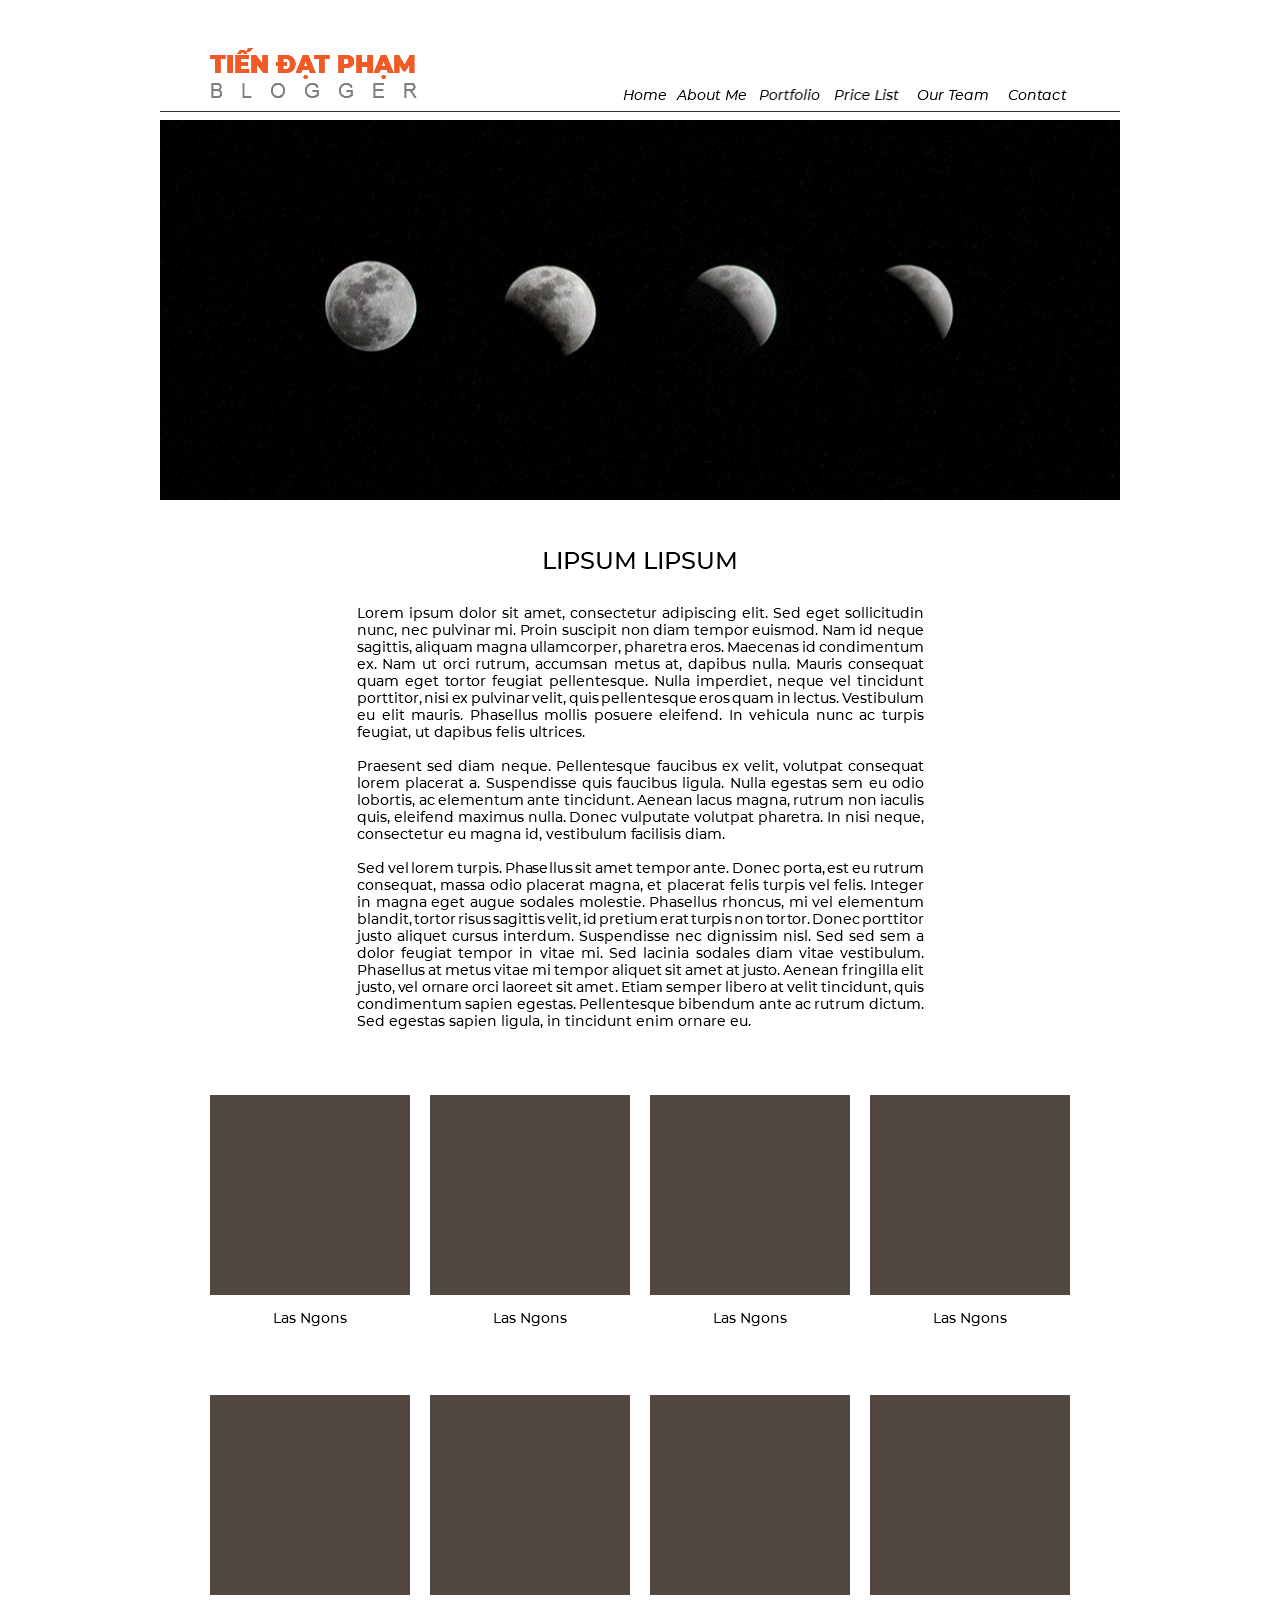
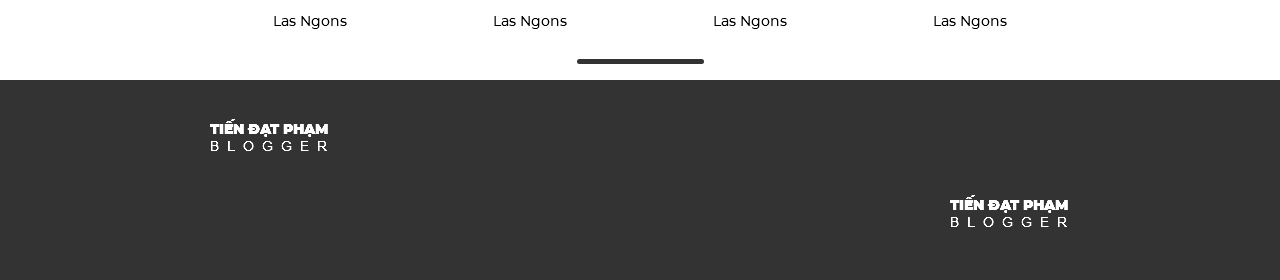
<file: index.html>
<!DOCTYPE html>
<html class="nojs html css_verticalspacer" lang="en-US">
 <head>

  <meta http-equiv="Content-type" content="text/html;charset=UTF-8"/>
  <meta name="generator" content="2018.1.1.386"/>
  
  <script type="text/javascript">
   // Update the 'nojs'/'js' class on the html node
document.documentElement.className = document.documentElement.className.replace(/\bnojs\b/g, 'js');

// Check that all required assets are uploaded and up-to-date
if(typeof Muse == "undefined") window.Muse = {}; window.Muse.assets = {"required":["museutils.js", "museconfig.js", "jquery.musepolyfill.bgsize.js", "jquery.watch.js", "require.js", "index.css"], "outOfDate":[]};
</script>
  
  <title>Home</title>
  <!-- CSS -->
  <link rel="stylesheet" type="text/css" href="css/site_global.css?crc=4090704455"/>
  <link rel="stylesheet" type="text/css" href="css/master_a-master.css?crc=3771936504"/>
  <link rel="stylesheet" type="text/css" href="css/index.css?crc=143779410" id="pagesheet"/>
   </head>
 <body>

  <div class="clearfix" id="page"><!-- group -->
   <div class="clearfix grpelem" id="ppu379-7"><!-- column -->
    <div class="clearfix colelem" id="pu379-7"><!-- group -->
     <img class="grpelem" id="u379-7" alt="TIẾN ĐẠT PHẠM BLOGGER" width="210" height="55" src="images/u379-7.png?crc=3816308205"/><!-- rasterized frame -->
     <a class="nonblock nontext MuseLinkActive grpelem" id="u843-4" href="index.html"><!-- rasterized frame --><img id="u843-4_img" alt="Home" width="45" height="17" src="images/u843-4.png?crc=4074835141"/></a>
     <a class="nonblock nontext grpelem" id="u726-4" href="about-me.html"><!-- rasterized frame --><img id="u726-4_img" alt="About Me" width="71" height="17" src="images/u726-4.png?crc=232678813"/></a>
     <a class="nonblock nontext grpelem" id="u822-4" href="portfolio.html"><!-- rasterized frame --><img id="u822-4_img" alt="Portfolio" width="63" height="17" src="images/u822-4.png?crc=411464022"/></a>
     <a class="nonblock nontext grpelem" id="u816-4" href="price-list.html"><!-- rasterized frame --><img id="u816-4_img" alt="Price List" width="71" height="17" src="images/u816-4.png?crc=4132676363"/></a>
     <a class="nonblock nontext grpelem" id="u825-4" href="our-team.html"><!-- rasterized frame --><img id="u825-4_img" alt="Our Team" width="80" height="17" src="images/u825-4.png?crc=4070322756"/></a>
     <a class="nonblock nontext grpelem" id="u819-4" href="contact.html"><!-- rasterized frame --><img id="u819-4_img" alt="Contact" width="66" height="17" src="images/u819-4.png?crc=98755659"/></a>
    </div>
    <div class="colelem" id="u1427"><!-- simple frame --></div>
    <div class="transition museBGSize colelem" id="u1430"><!-- simple frame --></div>
    <img class="colelem" id="u1448-4" alt="Lipsum Lipsum" width="273" height="29" src="images/u1448-4.png?crc=106853350"/><!-- rasterized frame -->
    <a class="nonblock nontext colelem" id="u1443-11" href="about-me.html"><!-- rasterized frame --><img id="u1443-11_img" alt="Lorem ipsum dolor sit amet, consectetur adipiscing elit. Sed eget sollicitudin nunc, nec pulvinar mi. Proin suscipit non diam tempor euismod. Nam id neque sagittis, aliquam magna ullamcorper, pharetra eros. Maecenas id condimentum ex. Nam ut orci rutrum, accumsan metus at, dapibus nulla. Mauris consequat quam eget tortor feugiat pellentesque. Nulla imperdiet, neque vel tincidunt porttitor, nisi ex pulvinar velit, quis pellentesque eros quam in lectus. Vestibulum eu elit mauris. Phasellus mollis posuere eleifend. In vehicula nunc ac turpis feugiat, ut dapibus felis ultrices. Praesent sed diam neque. Pellentesque faucibus ex velit, volutpat consequat lorem placerat a. Suspendisse quis faucibus ligula. Nulla egestas sem eu odio lobortis, ac elementum ante tincidunt. Aenean lacus magna, rutrum non iaculis quis, eleifend maximus nulla. Donec vulputate volutpat pharetra. In nisi neque, consectetur eu magna id, vestibulum facilisis diam. Sed vel lorem turpis. Phasellus sit amet tempor ante. Donec porta, est eu rutrum consequat, massa odio placerat magna, et placerat felis turpis vel felis. Integer in magna eget augue sodales molestie. Phasellus rhoncus, mi vel elementum blandit, tortor risus sagittis velit, id pretium erat turpis non tortor. Donec porttitor justo aliquet cursus interdum. Suspendisse nec dignissim nisl. Sed sed sem a dolor feugiat tempor in vitae mi. Sed lacinia sodales diam vitae vestibulum. Phasellus at metus vitae mi tempor aliquet sit amet at justo. Aenean fringilla elit justo, vel ornare orci laoreet sit amet. Etiam semper libero at velit tincidunt, quis condimentum sapien egestas. Pellentesque bibendum ante ac rutrum dictum. Sed egestas sapien ligula, in tincidunt enim ornare eu. " width="569" height="442" src="images/u1443-11.png?crc=4206797274"/></a>
    <div class="clearfix colelem" id="pu1456"><!-- group -->
     <div class="grpelem" id="u1456"><!-- simple frame --></div>
     <div class="grpelem" id="u1459"><!-- simple frame --></div>
     <div class="grpelem" id="u1462"><!-- simple frame --></div>
     <div class="grpelem" id="u1465"><!-- simple frame --></div>
    </div>
    <div class="clearfix colelem" id="pu1483-4"><!-- group -->
     <img class="grpelem" id="u1483-4" alt="Las Ngons" width="200" height="17" src="images/u1483-4.png?crc=3782468165"/><!-- rasterized frame -->
     <img class="grpelem" id="u1486-4" alt="Las Ngons" width="200" height="17" src="images/u1486-4.png?crc=3782468165"/><!-- rasterized frame -->
     <img class="grpelem" id="u1489-4" alt="Las Ngons" width="200" height="17" src="images/u1489-4.png?crc=3782468165"/><!-- rasterized frame -->
     <img class="grpelem" id="u1492-4" alt="Las Ngons" width="200" height="17" src="images/u1492-4.png?crc=3782468165"/><!-- rasterized frame -->
    </div>
    <div class="clearfix colelem" id="pu1477"><!-- group -->
     <div class="grpelem" id="u1477"><!-- simple frame --></div>
     <div class="grpelem" id="u1474"><!-- simple frame --></div>
     <div class="grpelem" id="u1471"><!-- simple frame --></div>
     <div class="grpelem" id="u1468"><!-- simple frame --></div>
    </div>
    <div class="clearfix colelem" id="pu1504-4"><!-- group -->
     <img class="grpelem" id="u1504-4" alt="Las Ngons" width="200" height="17" src="images/u1504-4.png?crc=3782468165"/><!-- rasterized frame -->
     <img class="grpelem" id="u1498-4" alt="Las Ngons" width="200" height="17" src="images/u1498-4.png?crc=3782468165"/><!-- rasterized frame -->
     <img class="grpelem" id="u1501-4" alt="Las Ngons" width="200" height="17" src="images/u1501-4.png?crc=3782468165"/><!-- rasterized frame -->
     <img class="grpelem" id="u1495-4" alt="Las Ngons" width="200" height="17" src="images/u1495-4.png?crc=3782468165"/><!-- rasterized frame -->
    </div>
   </div>
   <div class="verticalspacer" data-offset-top="1629" data-content-above-spacer="1628" data-content-below-spacer="249"></div>
   <div class="clearfix grpelem" id="pu1453"><!-- column -->
    <div class="rounded-corners colelem" id="u1453"><!-- simple frame --></div>
    <div class="browser_width colelem" id="u1382-bw">
     <div id="u1382"><!-- group -->
      <div class="clearfix" id="u1382_align_to_page">
       <img class="grpelem" id="u1385-6" alt="TIẾN ĐẠT PHẠM BLOGGER" width="120" height="35" src="images/u1385-6.png?crc=422063346"/><!-- rasterized frame -->
       <img class="grpelem" id="u1390-6" alt="TIẾN ĐẠT PHẠM BLOGGER" width="120" height="35" src="images/u1390-6.png?crc=422063346"/><!-- rasterized frame -->
      </div>
     </div>
    </div>
   </div>
  </div>
  <!-- Other scripts -->
  <script type="text/javascript">
   // Decide whether to suppress missing file error or not based on preference setting
var suppressMissingFileError = false
</script>
  <script type="text/javascript">
   window.Muse.assets.check=function(c){if(!window.Muse.assets.checked){window.Muse.assets.checked=!0;var b={},d=function(a,b){if(window.getComputedStyle){var c=window.getComputedStyle(a,null);return c&&c.getPropertyValue(b)||c&&c[b]||""}if(document.documentElement.currentStyle)return(c=a.currentStyle)&&c[b]||a.style&&a.style[b]||"";return""},a=function(a){if(a.match(/^rgb/))return a=a.replace(/\s+/g,"").match(/([\d\,]+)/gi)[0].split(","),(parseInt(a[0])<<16)+(parseInt(a[1])<<8)+parseInt(a[2]);if(a.match(/^\#/))return parseInt(a.substr(1),
16);return 0},f=function(f){for(var g=document.getElementsByTagName("link"),j=0;j<g.length;j++)if("text/css"==g[j].type){var l=(g[j].href||"").match(/\/?css\/([\w\-]+\.css)\?crc=(\d+)/);if(!l||!l[1]||!l[2])break;b[l[1]]=l[2]}g=document.createElement("div");g.className="version";g.style.cssText="display:none; width:1px; height:1px;";document.getElementsByTagName("body")[0].appendChild(g);for(j=0;j<Muse.assets.required.length;){var l=Muse.assets.required[j],k=l.match(/([\w\-\.]+)\.(\w+)$/),i=k&&k[1]?
k[1]:null,k=k&&k[2]?k[2]:null;switch(k.toLowerCase()){case "css":i=i.replace(/\W/gi,"_").replace(/^([^a-z])/gi,"_$1");g.className+=" "+i;i=a(d(g,"color"));k=a(d(g,"backgroundColor"));i!=0||k!=0?(Muse.assets.required.splice(j,1),"undefined"!=typeof b[l]&&(i!=b[l]>>>24||k!=(b[l]&16777215))&&Muse.assets.outOfDate.push(l)):j++;g.className="version";break;case "js":j++;break;default:throw Error("Unsupported file type: "+k);}}c?c().jquery!="1.8.3"&&Muse.assets.outOfDate.push("jquery-1.8.3.min.js"):Muse.assets.required.push("jquery-1.8.3.min.js");
g.parentNode.removeChild(g);if(Muse.assets.outOfDate.length||Muse.assets.required.length)g="Some files on the server may be missing or incorrect. Clear browser cache and try again. If the problem persists please contact website author.",f&&Muse.assets.outOfDate.length&&(g+="\nOut of date: "+Muse.assets.outOfDate.join(",")),f&&Muse.assets.required.length&&(g+="\nMissing: "+Muse.assets.required.join(",")),suppressMissingFileError?(g+="\nUse SuppressMissingFileError key in AppPrefs.xml to show missing file error pop up.",console.log(g)):alert(g)};location&&location.search&&location.search.match&&location.search.match(/muse_debug/gi)?
setTimeout(function(){f(!0)},5E3):f()}};
var muse_init=function(){require.config({baseUrl:""});require(["jquery","museutils","whatinput","jquery.musepolyfill.bgsize","jquery.watch"],function(c){var $ = c;$(document).ready(function(){try{
window.Muse.assets.check($);/* body */
Muse.Utils.transformMarkupToFixBrowserProblemsPreInit();/* body */
Muse.Utils.prepHyperlinks(true);/* body */
Muse.Utils.resizeHeight('.browser_width');/* resize height */
Muse.Utils.requestAnimationFrame(function() { $('body').addClass('initialized'); });/* mark body as initialized */
Muse.Utils.makeButtonsVisibleAfterSettingMinWidth();/* body */
Muse.Utils.fullPage('#page');/* 100% height page */
Muse.Utils.showWidgetsWhenReady();/* body */
Muse.Utils.transformMarkupToFixBrowserProblems();/* body */
}catch(b){if(b&&"function"==typeof b.notify?b.notify():Muse.Assert.fail("Error calling selector function: "+b),false)throw b;}})})};

</script>
  <!-- RequireJS script -->
  <script src="scripts/require.js?crc=4177726516" type="text/javascript" async data-main="scripts/museconfig.js?crc=3936894949" onload="if (requirejs) requirejs.onError = function(requireType, requireModule) { if (requireType && requireType.toString && requireType.toString().indexOf && 0 <= requireType.toString().indexOf('#scripterror')) window.Muse.assets.check(); }" onerror="window.Muse.assets.check();"></script>
   </body>
</html>
</file>
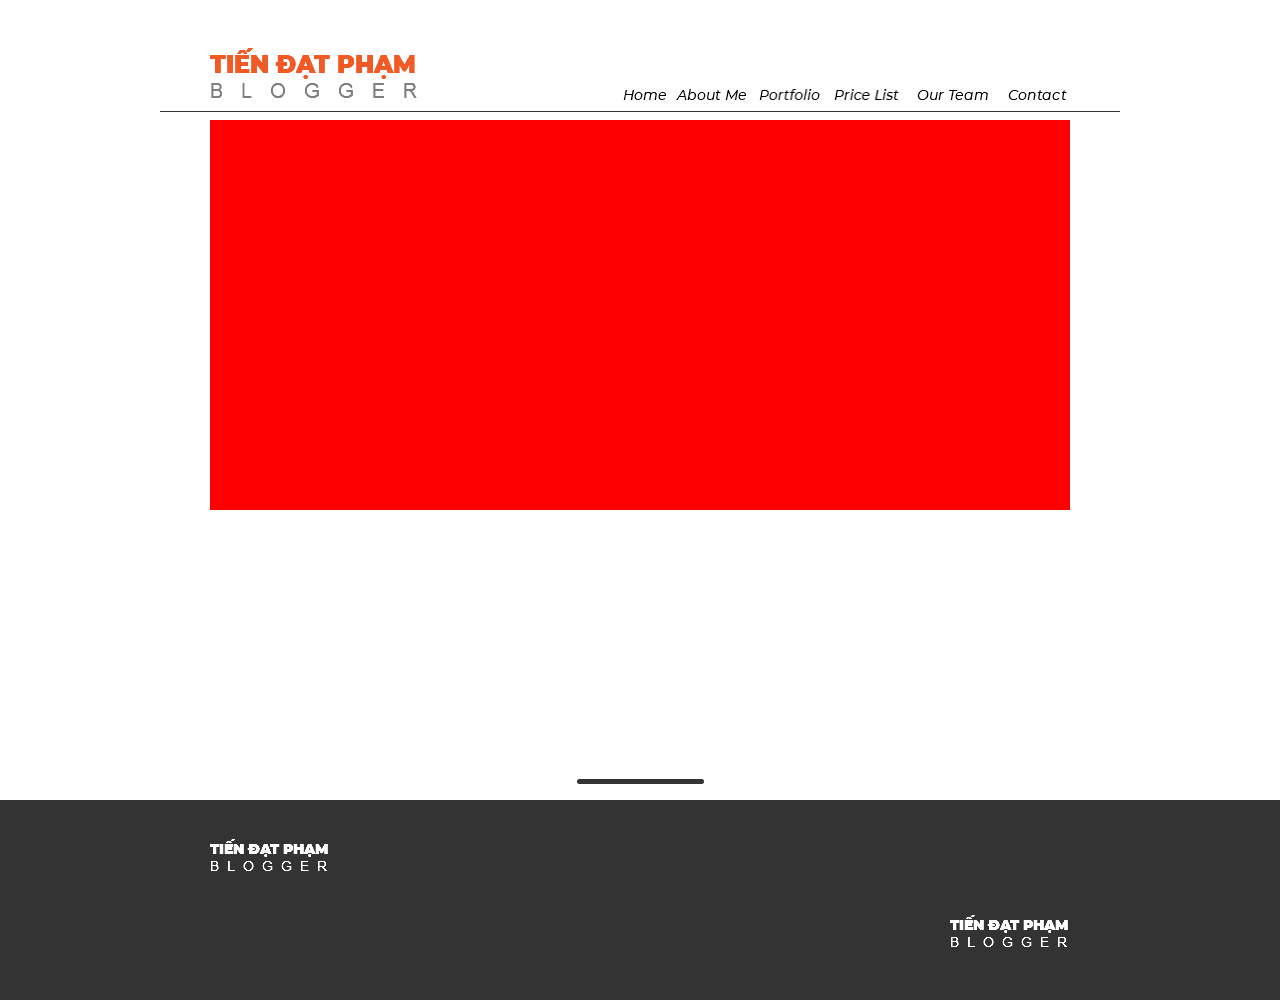
<file: about-me.html>
<!DOCTYPE html>
<html class="nojs html css_verticalspacer" lang="en-US">
 <head>

  <meta http-equiv="Content-type" content="text/html;charset=UTF-8"/>
  <meta name="generator" content="2018.1.1.386"/>
  
  <script type="text/javascript">
   // Update the 'nojs'/'js' class on the html node
document.documentElement.className = document.documentElement.className.replace(/\bnojs\b/g, 'js');

// Check that all required assets are uploaded and up-to-date
if(typeof Muse == "undefined") window.Muse = {}; window.Muse.assets = {"required":["museutils.js", "museconfig.js", "jquery.watch.js", "require.js", "about-me.css"], "outOfDate":[]};
</script>
  
  <title>About Me</title>
  <!-- CSS -->
  <link rel="stylesheet" type="text/css" href="css/site_global.css?crc=4090704455"/>
  <link rel="stylesheet" type="text/css" href="css/master_a-master.css?crc=3771936504"/>
  <link rel="stylesheet" type="text/css" href="css/about-me.css?crc=510276753" id="pagesheet"/>
   </head>
 <body>

  <div class="clearfix" id="page"><!-- group -->
   <div class="clearfix grpelem" id="ppu379-7"><!-- column -->
    <div class="clearfix colelem" id="pu379-7"><!-- group -->
     <img class="grpelem" id="u379-7" alt="TIẾN ĐẠT PHẠM BLOGGER" width="210" height="55" src="images/u379-7.png?crc=3816308205"/><!-- rasterized frame -->
     <a class="nonblock nontext grpelem" id="u843-4" href="index.html"><!-- rasterized frame --><img id="u843-4_img" alt="Home" width="45" height="17" src="images/u843-4.png?crc=4074835141"/></a>
     <a class="nonblock nontext MuseLinkActive grpelem" id="u726-4" href="about-me.html"><!-- rasterized frame --><img id="u726-4_img" alt="About Me" width="71" height="17" src="images/u726-4.png?crc=232678813"/></a>
     <a class="nonblock nontext grpelem" id="u822-4" href="portfolio.html"><!-- rasterized frame --><img id="u822-4_img" alt="Portfolio" width="63" height="17" src="images/u822-4.png?crc=411464022"/></a>
     <a class="nonblock nontext grpelem" id="u816-4" href="price-list.html"><!-- rasterized frame --><img id="u816-4_img" alt="Price List" width="71" height="17" src="images/u816-4.png?crc=4132676363"/></a>
     <a class="nonblock nontext grpelem" id="u825-4" href="our-team.html"><!-- rasterized frame --><img id="u825-4_img" alt="Our Team" width="80" height="17" src="images/u825-4.png?crc=4070322756"/></a>
     <a class="nonblock nontext grpelem" id="u819-4" href="contact.html"><!-- rasterized frame --><img id="u819-4_img" alt="Contact" width="66" height="17" src="images/u819-4.png?crc=98755659"/></a>
    </div>
    <div class="colelem" id="u1427"><!-- simple frame --></div>
    <div class="colelem" id="u1409"><!-- simple frame --></div>
   </div>
   <div class="verticalspacer" data-offset-top="510" data-content-above-spacer="510" data-content-below-spacer="250"></div>
   <div class="clearfix grpelem" id="pu1453"><!-- column -->
    <div class="colelem" id="u1453"><!-- simple frame --></div>
    <div class="browser_width colelem" id="u1382-bw">
     <div id="u1382"><!-- group -->
      <div class="clearfix" id="u1382_align_to_page">
       <img class="grpelem" id="u1385-6" alt="TIẾN ĐẠT PHẠM BLOGGER" width="120" height="35" src="images/u1385-6.png?crc=422063346"/><!-- rasterized frame -->
       <img class="grpelem" id="u1390-6" alt="TIẾN ĐẠT PHẠM BLOGGER" width="120" height="35" src="images/u1390-6.png?crc=422063346"/><!-- rasterized frame -->
      </div>
     </div>
    </div>
   </div>
  </div>
  <!-- Other scripts -->
  <script type="text/javascript">
   // Decide whether to suppress missing file error or not based on preference setting
var suppressMissingFileError = false
</script>
  <script type="text/javascript">
   window.Muse.assets.check=function(c){if(!window.Muse.assets.checked){window.Muse.assets.checked=!0;var b={},d=function(a,b){if(window.getComputedStyle){var c=window.getComputedStyle(a,null);return c&&c.getPropertyValue(b)||c&&c[b]||""}if(document.documentElement.currentStyle)return(c=a.currentStyle)&&c[b]||a.style&&a.style[b]||"";return""},a=function(a){if(a.match(/^rgb/))return a=a.replace(/\s+/g,"").match(/([\d\,]+)/gi)[0].split(","),(parseInt(a[0])<<16)+(parseInt(a[1])<<8)+parseInt(a[2]);if(a.match(/^\#/))return parseInt(a.substr(1),
16);return 0},f=function(f){for(var g=document.getElementsByTagName("link"),j=0;j<g.length;j++)if("text/css"==g[j].type){var l=(g[j].href||"").match(/\/?css\/([\w\-]+\.css)\?crc=(\d+)/);if(!l||!l[1]||!l[2])break;b[l[1]]=l[2]}g=document.createElement("div");g.className="version";g.style.cssText="display:none; width:1px; height:1px;";document.getElementsByTagName("body")[0].appendChild(g);for(j=0;j<Muse.assets.required.length;){var l=Muse.assets.required[j],k=l.match(/([\w\-\.]+)\.(\w+)$/),i=k&&k[1]?
k[1]:null,k=k&&k[2]?k[2]:null;switch(k.toLowerCase()){case "css":i=i.replace(/\W/gi,"_").replace(/^([^a-z])/gi,"_$1");g.className+=" "+i;i=a(d(g,"color"));k=a(d(g,"backgroundColor"));i!=0||k!=0?(Muse.assets.required.splice(j,1),"undefined"!=typeof b[l]&&(i!=b[l]>>>24||k!=(b[l]&16777215))&&Muse.assets.outOfDate.push(l)):j++;g.className="version";break;case "js":j++;break;default:throw Error("Unsupported file type: "+k);}}c?c().jquery!="1.8.3"&&Muse.assets.outOfDate.push("jquery-1.8.3.min.js"):Muse.assets.required.push("jquery-1.8.3.min.js");
g.parentNode.removeChild(g);if(Muse.assets.outOfDate.length||Muse.assets.required.length)g="Some files on the server may be missing or incorrect. Clear browser cache and try again. If the problem persists please contact website author.",f&&Muse.assets.outOfDate.length&&(g+="\nOut of date: "+Muse.assets.outOfDate.join(",")),f&&Muse.assets.required.length&&(g+="\nMissing: "+Muse.assets.required.join(",")),suppressMissingFileError?(g+="\nUse SuppressMissingFileError key in AppPrefs.xml to show missing file error pop up.",console.log(g)):alert(g)};location&&location.search&&location.search.match&&location.search.match(/muse_debug/gi)?
setTimeout(function(){f(!0)},5E3):f()}};
var muse_init=function(){require.config({baseUrl:""});require(["jquery","museutils","whatinput","jquery.watch"],function(c){var $ = c;$(document).ready(function(){try{
window.Muse.assets.check($);/* body */
Muse.Utils.transformMarkupToFixBrowserProblemsPreInit();/* body */
Muse.Utils.prepHyperlinks(true);/* body */
Muse.Utils.resizeHeight('.browser_width');/* resize height */
Muse.Utils.requestAnimationFrame(function() { $('body').addClass('initialized'); });/* mark body as initialized */
Muse.Utils.makeButtonsVisibleAfterSettingMinWidth();/* body */
Muse.Utils.fullPage('#page');/* 100% height page */
Muse.Utils.showWidgetsWhenReady();/* body */
Muse.Utils.transformMarkupToFixBrowserProblems();/* body */
}catch(b){if(b&&"function"==typeof b.notify?b.notify():Muse.Assert.fail("Error calling selector function: "+b),false)throw b;}})})};

</script>
  <!-- RequireJS script -->
  <script src="scripts/require.js?crc=4177726516" type="text/javascript" async data-main="scripts/museconfig.js?crc=3936894949" onload="if (requirejs) requirejs.onError = function(requireType, requireModule) { if (requireType && requireType.toString && requireType.toString().indexOf && 0 <= requireType.toString().indexOf('#scripterror')) window.Muse.assets.check(); }" onerror="window.Muse.assets.check();"></script>
   </body>
</html>
</file>
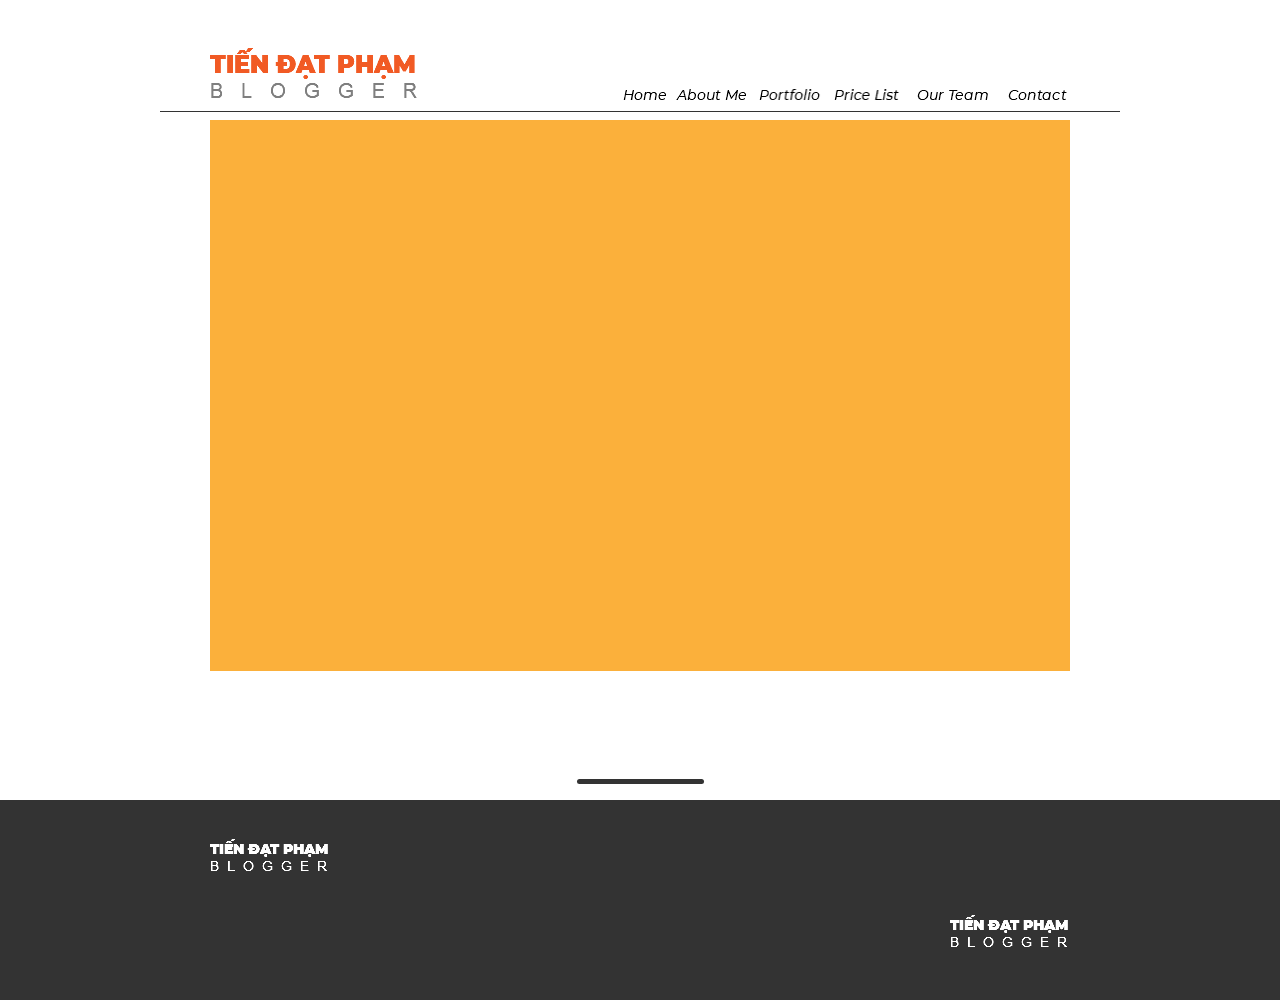
<file: contact.html>
<!DOCTYPE html>
<html class="nojs html css_verticalspacer" lang="en-US">
 <head>

  <meta http-equiv="Content-type" content="text/html;charset=UTF-8"/>
  <meta name="generator" content="2018.1.1.386"/>
  
  <script type="text/javascript">
   // Update the 'nojs'/'js' class on the html node
document.documentElement.className = document.documentElement.className.replace(/\bnojs\b/g, 'js');

// Check that all required assets are uploaded and up-to-date
if(typeof Muse == "undefined") window.Muse = {}; window.Muse.assets = {"required":["museutils.js", "museconfig.js", "jquery.watch.js", "require.js", "contact.css"], "outOfDate":[]};
</script>
  
  <title>Contact</title>
  <!-- CSS -->
  <link rel="stylesheet" type="text/css" href="css/site_global.css?crc=4090704455"/>
  <link rel="stylesheet" type="text/css" href="css/master_a-master.css?crc=3771936504"/>
  <link rel="stylesheet" type="text/css" href="css/contact.css?crc=217455960" id="pagesheet"/>
   </head>
 <body>

  <div class="clearfix" id="page"><!-- group -->
   <div class="clearfix grpelem" id="ppu379-7"><!-- column -->
    <div class="clearfix colelem" id="pu379-7"><!-- group -->
     <img class="grpelem" id="u379-7" alt="TIẾN ĐẠT PHẠM BLOGGER" width="210" height="55" src="images/u379-7.png?crc=3816308205"/><!-- rasterized frame -->
     <a class="nonblock nontext grpelem" id="u843-4" href="index.html"><!-- rasterized frame --><img id="u843-4_img" alt="Home" width="45" height="17" src="images/u843-4.png?crc=4074835141"/></a>
     <a class="nonblock nontext grpelem" id="u726-4" href="about-me.html"><!-- rasterized frame --><img id="u726-4_img" alt="About Me" width="71" height="17" src="images/u726-4.png?crc=232678813"/></a>
     <a class="nonblock nontext grpelem" id="u822-4" href="portfolio.html"><!-- rasterized frame --><img id="u822-4_img" alt="Portfolio" width="63" height="17" src="images/u822-4.png?crc=411464022"/></a>
     <a class="nonblock nontext grpelem" id="u816-4" href="price-list.html"><!-- rasterized frame --><img id="u816-4_img" alt="Price List" width="71" height="17" src="images/u816-4.png?crc=4132676363"/></a>
     <a class="nonblock nontext grpelem" id="u825-4" href="our-team.html"><!-- rasterized frame --><img id="u825-4_img" alt="Our Team" width="80" height="17" src="images/u825-4.png?crc=4070322756"/></a>
     <a class="nonblock nontext MuseLinkActive grpelem" id="u819-4" href="contact.html"><!-- rasterized frame --><img id="u819-4_img" alt="Contact" width="66" height="17" src="images/u819-4.png?crc=98755659"/></a>
    </div>
    <div class="colelem" id="u1427"><!-- simple frame --></div>
    <div class="colelem" id="u1424"><!-- simple frame --></div>
   </div>
   <div class="verticalspacer" data-offset-top="671" data-content-above-spacer="671" data-content-below-spacer="250"></div>
   <div class="clearfix grpelem" id="pu1453"><!-- column -->
    <div class="colelem" id="u1453"><!-- simple frame --></div>
    <div class="browser_width colelem" id="u1382-bw">
     <div id="u1382"><!-- group -->
      <div class="clearfix" id="u1382_align_to_page">
       <img class="grpelem" id="u1385-6" alt="TIẾN ĐẠT PHẠM BLOGGER" width="120" height="35" src="images/u1385-6.png?crc=422063346"/><!-- rasterized frame -->
       <img class="grpelem" id="u1390-6" alt="TIẾN ĐẠT PHẠM BLOGGER" width="120" height="35" src="images/u1390-6.png?crc=422063346"/><!-- rasterized frame -->
      </div>
     </div>
    </div>
   </div>
  </div>
  <!-- Other scripts -->
  <script type="text/javascript">
   // Decide whether to suppress missing file error or not based on preference setting
var suppressMissingFileError = false
</script>
  <script type="text/javascript">
   window.Muse.assets.check=function(c){if(!window.Muse.assets.checked){window.Muse.assets.checked=!0;var b={},d=function(a,b){if(window.getComputedStyle){var c=window.getComputedStyle(a,null);return c&&c.getPropertyValue(b)||c&&c[b]||""}if(document.documentElement.currentStyle)return(c=a.currentStyle)&&c[b]||a.style&&a.style[b]||"";return""},a=function(a){if(a.match(/^rgb/))return a=a.replace(/\s+/g,"").match(/([\d\,]+)/gi)[0].split(","),(parseInt(a[0])<<16)+(parseInt(a[1])<<8)+parseInt(a[2]);if(a.match(/^\#/))return parseInt(a.substr(1),
16);return 0},f=function(f){for(var g=document.getElementsByTagName("link"),j=0;j<g.length;j++)if("text/css"==g[j].type){var l=(g[j].href||"").match(/\/?css\/([\w\-]+\.css)\?crc=(\d+)/);if(!l||!l[1]||!l[2])break;b[l[1]]=l[2]}g=document.createElement("div");g.className="version";g.style.cssText="display:none; width:1px; height:1px;";document.getElementsByTagName("body")[0].appendChild(g);for(j=0;j<Muse.assets.required.length;){var l=Muse.assets.required[j],k=l.match(/([\w\-\.]+)\.(\w+)$/),i=k&&k[1]?
k[1]:null,k=k&&k[2]?k[2]:null;switch(k.toLowerCase()){case "css":i=i.replace(/\W/gi,"_").replace(/^([^a-z])/gi,"_$1");g.className+=" "+i;i=a(d(g,"color"));k=a(d(g,"backgroundColor"));i!=0||k!=0?(Muse.assets.required.splice(j,1),"undefined"!=typeof b[l]&&(i!=b[l]>>>24||k!=(b[l]&16777215))&&Muse.assets.outOfDate.push(l)):j++;g.className="version";break;case "js":j++;break;default:throw Error("Unsupported file type: "+k);}}c?c().jquery!="1.8.3"&&Muse.assets.outOfDate.push("jquery-1.8.3.min.js"):Muse.assets.required.push("jquery-1.8.3.min.js");
g.parentNode.removeChild(g);if(Muse.assets.outOfDate.length||Muse.assets.required.length)g="Some files on the server may be missing or incorrect. Clear browser cache and try again. If the problem persists please contact website author.",f&&Muse.assets.outOfDate.length&&(g+="\nOut of date: "+Muse.assets.outOfDate.join(",")),f&&Muse.assets.required.length&&(g+="\nMissing: "+Muse.assets.required.join(",")),suppressMissingFileError?(g+="\nUse SuppressMissingFileError key in AppPrefs.xml to show missing file error pop up.",console.log(g)):alert(g)};location&&location.search&&location.search.match&&location.search.match(/muse_debug/gi)?
setTimeout(function(){f(!0)},5E3):f()}};
var muse_init=function(){require.config({baseUrl:""});require(["jquery","museutils","whatinput","jquery.watch"],function(c){var $ = c;$(document).ready(function(){try{
window.Muse.assets.check($);/* body */
Muse.Utils.transformMarkupToFixBrowserProblemsPreInit();/* body */
Muse.Utils.prepHyperlinks(true);/* body */
Muse.Utils.resizeHeight('.browser_width');/* resize height */
Muse.Utils.requestAnimationFrame(function() { $('body').addClass('initialized'); });/* mark body as initialized */
Muse.Utils.makeButtonsVisibleAfterSettingMinWidth();/* body */
Muse.Utils.fullPage('#page');/* 100% height page */
Muse.Utils.showWidgetsWhenReady();/* body */
Muse.Utils.transformMarkupToFixBrowserProblems();/* body */
}catch(b){if(b&&"function"==typeof b.notify?b.notify():Muse.Assert.fail("Error calling selector function: "+b),false)throw b;}})})};

</script>
  <!-- RequireJS script -->
  <script src="scripts/require.js?crc=4177726516" type="text/javascript" async data-main="scripts/museconfig.js?crc=3936894949" onload="if (requirejs) requirejs.onError = function(requireType, requireModule) { if (requireType && requireType.toString && requireType.toString().indexOf && 0 <= requireType.toString().indexOf('#scripterror')) window.Muse.assets.check(); }" onerror="window.Muse.assets.check();"></script>
   </body>
</html>
</file>
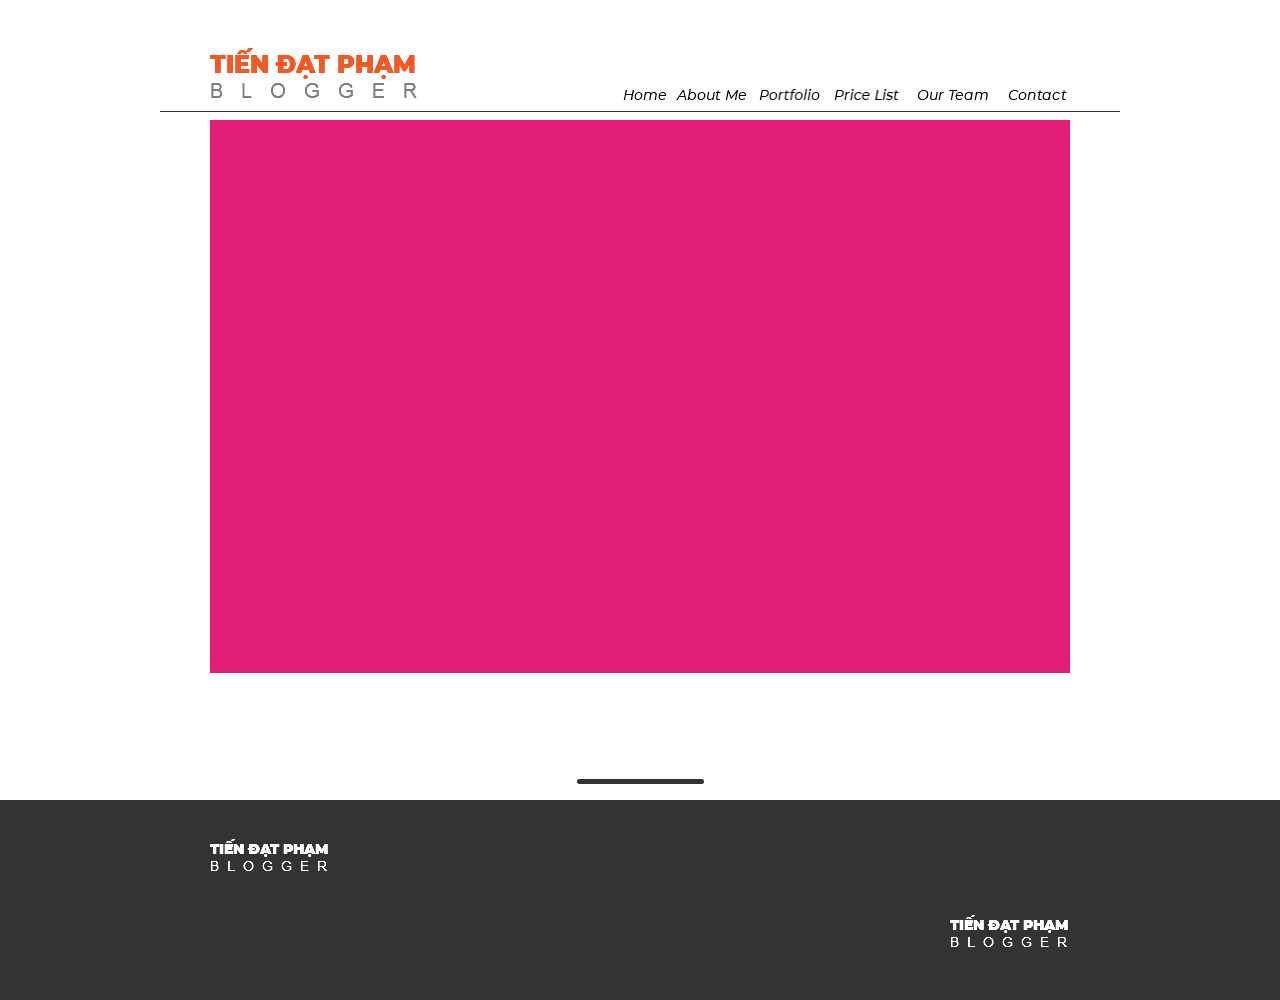
<file: our-team.html>
<!DOCTYPE html>
<html class="nojs html css_verticalspacer" lang="en-US">
 <head>

  <meta http-equiv="Content-type" content="text/html;charset=UTF-8"/>
  <meta name="generator" content="2018.1.1.386"/>
  
  <script type="text/javascript">
   // Update the 'nojs'/'js' class on the html node
document.documentElement.className = document.documentElement.className.replace(/\bnojs\b/g, 'js');

// Check that all required assets are uploaded and up-to-date
if(typeof Muse == "undefined") window.Muse = {}; window.Muse.assets = {"required":["museutils.js", "museconfig.js", "jquery.watch.js", "require.js", "our-team.css"], "outOfDate":[]};
</script>
  
  <title>Our Team</title>
  <!-- CSS -->
  <link rel="stylesheet" type="text/css" href="css/site_global.css?crc=4090704455"/>
  <link rel="stylesheet" type="text/css" href="css/master_a-master.css?crc=3771936504"/>
  <link rel="stylesheet" type="text/css" href="css/our-team.css?crc=232931802" id="pagesheet"/>
   </head>
 <body>

  <div class="clearfix" id="page"><!-- group -->
   <div class="clearfix grpelem" id="ppu379-7"><!-- column -->
    <div class="clearfix colelem" id="pu379-7"><!-- group -->
     <img class="grpelem" id="u379-7" alt="TIẾN ĐẠT PHẠM BLOGGER" width="210" height="55" src="images/u379-7.png?crc=3816308205"/><!-- rasterized frame -->
     <a class="nonblock nontext grpelem" id="u843-4" href="index.html"><!-- rasterized frame --><img id="u843-4_img" alt="Home" width="45" height="17" src="images/u843-4.png?crc=4074835141"/></a>
     <a class="nonblock nontext grpelem" id="u726-4" href="about-me.html"><!-- rasterized frame --><img id="u726-4_img" alt="About Me" width="71" height="17" src="images/u726-4.png?crc=232678813"/></a>
     <a class="nonblock nontext grpelem" id="u822-4" href="portfolio.html"><!-- rasterized frame --><img id="u822-4_img" alt="Portfolio" width="63" height="17" src="images/u822-4.png?crc=411464022"/></a>
     <a class="nonblock nontext grpelem" id="u816-4" href="price-list.html"><!-- rasterized frame --><img id="u816-4_img" alt="Price List" width="71" height="17" src="images/u816-4.png?crc=4132676363"/></a>
     <a class="nonblock nontext MuseLinkActive grpelem" id="u825-4" href="our-team.html"><!-- rasterized frame --><img id="u825-4_img" alt="Our Team" width="80" height="17" src="images/u825-4.png?crc=4070322756"/></a>
     <a class="nonblock nontext grpelem" id="u819-4" href="contact.html"><!-- rasterized frame --><img id="u819-4_img" alt="Contact" width="66" height="17" src="images/u819-4.png?crc=98755659"/></a>
    </div>
    <div class="colelem" id="u1427"><!-- simple frame --></div>
    <div class="colelem" id="u1421"><!-- simple frame --></div>
   </div>
   <div class="verticalspacer" data-offset-top="673" data-content-above-spacer="673" data-content-below-spacer="250"></div>
   <div class="clearfix grpelem" id="pu1453"><!-- column -->
    <div class="colelem" id="u1453"><!-- simple frame --></div>
    <div class="browser_width colelem" id="u1382-bw">
     <div id="u1382"><!-- group -->
      <div class="clearfix" id="u1382_align_to_page">
       <img class="grpelem" id="u1385-6" alt="TIẾN ĐẠT PHẠM BLOGGER" width="120" height="35" src="images/u1385-6.png?crc=422063346"/><!-- rasterized frame -->
       <img class="grpelem" id="u1390-6" alt="TIẾN ĐẠT PHẠM BLOGGER" width="120" height="35" src="images/u1390-6.png?crc=422063346"/><!-- rasterized frame -->
      </div>
     </div>
    </div>
   </div>
  </div>
  <!-- Other scripts -->
  <script type="text/javascript">
   // Decide whether to suppress missing file error or not based on preference setting
var suppressMissingFileError = false
</script>
  <script type="text/javascript">
   window.Muse.assets.check=function(c){if(!window.Muse.assets.checked){window.Muse.assets.checked=!0;var b={},d=function(a,b){if(window.getComputedStyle){var c=window.getComputedStyle(a,null);return c&&c.getPropertyValue(b)||c&&c[b]||""}if(document.documentElement.currentStyle)return(c=a.currentStyle)&&c[b]||a.style&&a.style[b]||"";return""},a=function(a){if(a.match(/^rgb/))return a=a.replace(/\s+/g,"").match(/([\d\,]+)/gi)[0].split(","),(parseInt(a[0])<<16)+(parseInt(a[1])<<8)+parseInt(a[2]);if(a.match(/^\#/))return parseInt(a.substr(1),
16);return 0},f=function(f){for(var g=document.getElementsByTagName("link"),j=0;j<g.length;j++)if("text/css"==g[j].type){var l=(g[j].href||"").match(/\/?css\/([\w\-]+\.css)\?crc=(\d+)/);if(!l||!l[1]||!l[2])break;b[l[1]]=l[2]}g=document.createElement("div");g.className="version";g.style.cssText="display:none; width:1px; height:1px;";document.getElementsByTagName("body")[0].appendChild(g);for(j=0;j<Muse.assets.required.length;){var l=Muse.assets.required[j],k=l.match(/([\w\-\.]+)\.(\w+)$/),i=k&&k[1]?
k[1]:null,k=k&&k[2]?k[2]:null;switch(k.toLowerCase()){case "css":i=i.replace(/\W/gi,"_").replace(/^([^a-z])/gi,"_$1");g.className+=" "+i;i=a(d(g,"color"));k=a(d(g,"backgroundColor"));i!=0||k!=0?(Muse.assets.required.splice(j,1),"undefined"!=typeof b[l]&&(i!=b[l]>>>24||k!=(b[l]&16777215))&&Muse.assets.outOfDate.push(l)):j++;g.className="version";break;case "js":j++;break;default:throw Error("Unsupported file type: "+k);}}c?c().jquery!="1.8.3"&&Muse.assets.outOfDate.push("jquery-1.8.3.min.js"):Muse.assets.required.push("jquery-1.8.3.min.js");
g.parentNode.removeChild(g);if(Muse.assets.outOfDate.length||Muse.assets.required.length)g="Some files on the server may be missing or incorrect. Clear browser cache and try again. If the problem persists please contact website author.",f&&Muse.assets.outOfDate.length&&(g+="\nOut of date: "+Muse.assets.outOfDate.join(",")),f&&Muse.assets.required.length&&(g+="\nMissing: "+Muse.assets.required.join(",")),suppressMissingFileError?(g+="\nUse SuppressMissingFileError key in AppPrefs.xml to show missing file error pop up.",console.log(g)):alert(g)};location&&location.search&&location.search.match&&location.search.match(/muse_debug/gi)?
setTimeout(function(){f(!0)},5E3):f()}};
var muse_init=function(){require.config({baseUrl:""});require(["jquery","museutils","whatinput","jquery.watch"],function(c){var $ = c;$(document).ready(function(){try{
window.Muse.assets.check($);/* body */
Muse.Utils.transformMarkupToFixBrowserProblemsPreInit();/* body */
Muse.Utils.prepHyperlinks(true);/* body */
Muse.Utils.resizeHeight('.browser_width');/* resize height */
Muse.Utils.requestAnimationFrame(function() { $('body').addClass('initialized'); });/* mark body as initialized */
Muse.Utils.makeButtonsVisibleAfterSettingMinWidth();/* body */
Muse.Utils.fullPage('#page');/* 100% height page */
Muse.Utils.showWidgetsWhenReady();/* body */
Muse.Utils.transformMarkupToFixBrowserProblems();/* body */
}catch(b){if(b&&"function"==typeof b.notify?b.notify():Muse.Assert.fail("Error calling selector function: "+b),false)throw b;}})})};

</script>
  <!-- RequireJS script -->
  <script src="scripts/require.js?crc=4177726516" type="text/javascript" async data-main="scripts/museconfig.js?crc=3936894949" onload="if (requirejs) requirejs.onError = function(requireType, requireModule) { if (requireType && requireType.toString && requireType.toString().indexOf && 0 <= requireType.toString().indexOf('#scripterror')) window.Muse.assets.check(); }" onerror="window.Muse.assets.check();"></script>
   </body>
</html>
</file>
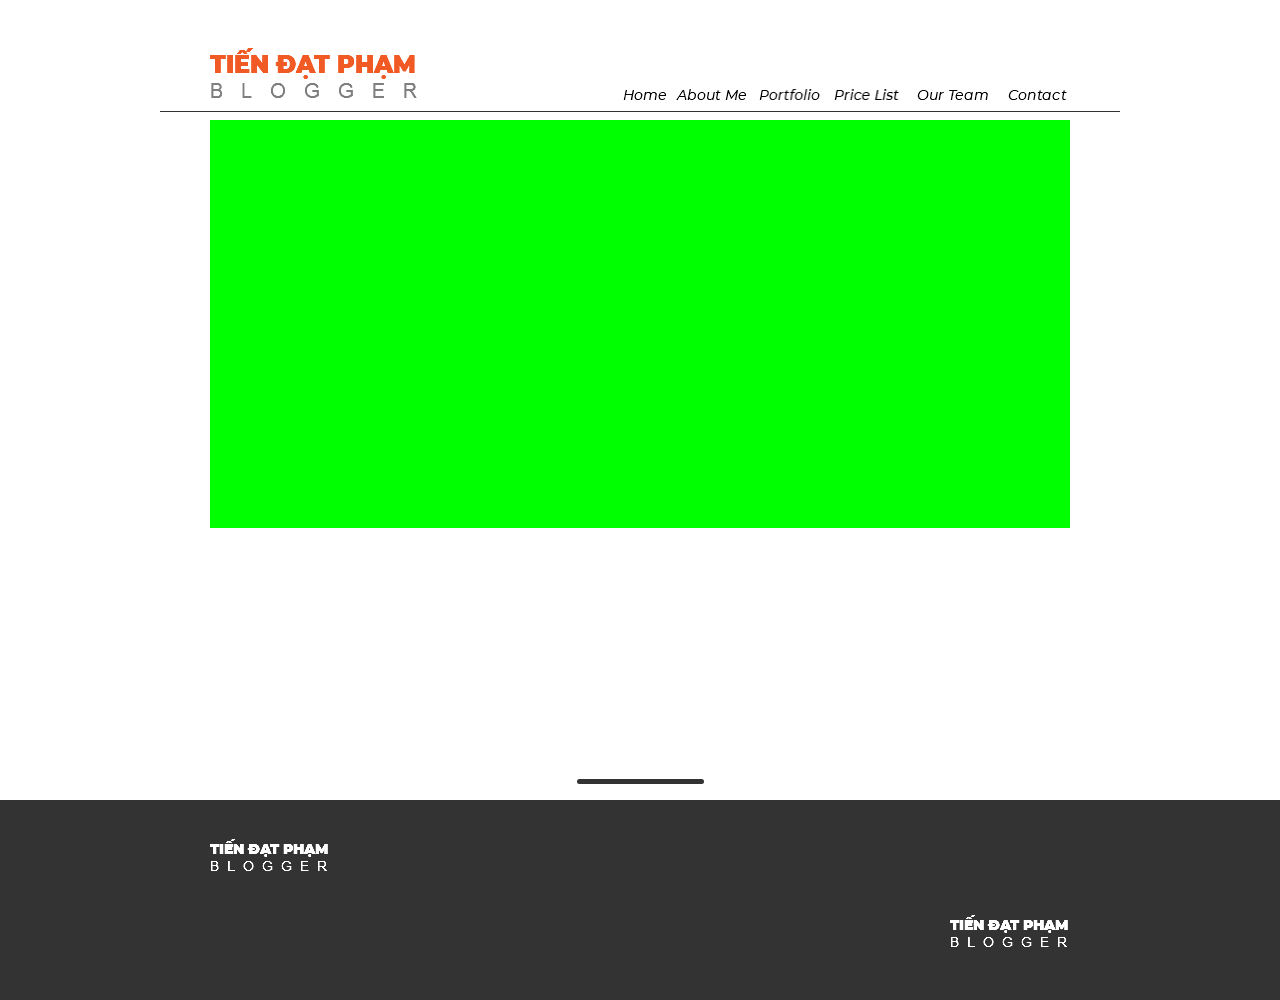
<file: portfolio.html>
<!DOCTYPE html>
<html class="nojs html css_verticalspacer" lang="en-US">
 <head>

  <meta http-equiv="Content-type" content="text/html;charset=UTF-8"/>
  <meta name="generator" content="2018.1.1.386"/>
  
  <script type="text/javascript">
   // Update the 'nojs'/'js' class on the html node
document.documentElement.className = document.documentElement.className.replace(/\bnojs\b/g, 'js');

// Check that all required assets are uploaded and up-to-date
if(typeof Muse == "undefined") window.Muse = {}; window.Muse.assets = {"required":["museutils.js", "museconfig.js", "jquery.watch.js", "require.js", "portfolio.css"], "outOfDate":[]};
</script>
  
  <title>Portfolio</title>
  <!-- CSS -->
  <link rel="stylesheet" type="text/css" href="css/site_global.css?crc=4090704455"/>
  <link rel="stylesheet" type="text/css" href="css/master_a-master.css?crc=3771936504"/>
  <link rel="stylesheet" type="text/css" href="css/portfolio.css?crc=3969188930" id="pagesheet"/>
   </head>
 <body>

  <div class="clearfix" id="page"><!-- group -->
   <div class="clearfix grpelem" id="ppu379-7"><!-- column -->
    <div class="clearfix colelem" id="pu379-7"><!-- group -->
     <img class="grpelem" id="u379-7" alt="TIẾN ĐẠT PHẠM BLOGGER" width="210" height="55" src="images/u379-7.png?crc=3816308205"/><!-- rasterized frame -->
     <a class="nonblock nontext grpelem" id="u843-4" href="index.html"><!-- rasterized frame --><img id="u843-4_img" alt="Home" width="45" height="17" src="images/u843-4.png?crc=4074835141"/></a>
     <a class="nonblock nontext grpelem" id="u726-4" href="about-me.html"><!-- rasterized frame --><img id="u726-4_img" alt="About Me" width="71" height="17" src="images/u726-4.png?crc=232678813"/></a>
     <a class="nonblock nontext MuseLinkActive grpelem" id="u822-4" href="portfolio.html"><!-- rasterized frame --><img id="u822-4_img" alt="Portfolio" width="63" height="17" src="images/u822-4.png?crc=411464022"/></a>
     <a class="nonblock nontext grpelem" id="u816-4" href="price-list.html"><!-- rasterized frame --><img id="u816-4_img" alt="Price List" width="71" height="17" src="images/u816-4.png?crc=4132676363"/></a>
     <a class="nonblock nontext grpelem" id="u825-4" href="our-team.html"><!-- rasterized frame --><img id="u825-4_img" alt="Our Team" width="80" height="17" src="images/u825-4.png?crc=4070322756"/></a>
     <a class="nonblock nontext grpelem" id="u819-4" href="contact.html"><!-- rasterized frame --><img id="u819-4_img" alt="Contact" width="66" height="17" src="images/u819-4.png?crc=98755659"/></a>
    </div>
    <div class="colelem" id="u1427"><!-- simple frame --></div>
    <div class="colelem" id="u1415"><!-- simple frame --></div>
   </div>
   <div class="verticalspacer" data-offset-top="528" data-content-above-spacer="528" data-content-below-spacer="250"></div>
   <div class="clearfix grpelem" id="pu1453"><!-- column -->
    <div class="colelem" id="u1453"><!-- simple frame --></div>
    <div class="browser_width colelem" id="u1382-bw">
     <div id="u1382"><!-- group -->
      <div class="clearfix" id="u1382_align_to_page">
       <img class="grpelem" id="u1385-6" alt="TIẾN ĐẠT PHẠM BLOGGER" width="120" height="35" src="images/u1385-6.png?crc=422063346"/><!-- rasterized frame -->
       <img class="grpelem" id="u1390-6" alt="TIẾN ĐẠT PHẠM BLOGGER" width="120" height="35" src="images/u1390-6.png?crc=422063346"/><!-- rasterized frame -->
      </div>
     </div>
    </div>
   </div>
  </div>
  <!-- Other scripts -->
  <script type="text/javascript">
   // Decide whether to suppress missing file error or not based on preference setting
var suppressMissingFileError = false
</script>
  <script type="text/javascript">
   window.Muse.assets.check=function(c){if(!window.Muse.assets.checked){window.Muse.assets.checked=!0;var b={},d=function(a,b){if(window.getComputedStyle){var c=window.getComputedStyle(a,null);return c&&c.getPropertyValue(b)||c&&c[b]||""}if(document.documentElement.currentStyle)return(c=a.currentStyle)&&c[b]||a.style&&a.style[b]||"";return""},a=function(a){if(a.match(/^rgb/))return a=a.replace(/\s+/g,"").match(/([\d\,]+)/gi)[0].split(","),(parseInt(a[0])<<16)+(parseInt(a[1])<<8)+parseInt(a[2]);if(a.match(/^\#/))return parseInt(a.substr(1),
16);return 0},f=function(f){for(var g=document.getElementsByTagName("link"),j=0;j<g.length;j++)if("text/css"==g[j].type){var l=(g[j].href||"").match(/\/?css\/([\w\-]+\.css)\?crc=(\d+)/);if(!l||!l[1]||!l[2])break;b[l[1]]=l[2]}g=document.createElement("div");g.className="version";g.style.cssText="display:none; width:1px; height:1px;";document.getElementsByTagName("body")[0].appendChild(g);for(j=0;j<Muse.assets.required.length;){var l=Muse.assets.required[j],k=l.match(/([\w\-\.]+)\.(\w+)$/),i=k&&k[1]?
k[1]:null,k=k&&k[2]?k[2]:null;switch(k.toLowerCase()){case "css":i=i.replace(/\W/gi,"_").replace(/^([^a-z])/gi,"_$1");g.className+=" "+i;i=a(d(g,"color"));k=a(d(g,"backgroundColor"));i!=0||k!=0?(Muse.assets.required.splice(j,1),"undefined"!=typeof b[l]&&(i!=b[l]>>>24||k!=(b[l]&16777215))&&Muse.assets.outOfDate.push(l)):j++;g.className="version";break;case "js":j++;break;default:throw Error("Unsupported file type: "+k);}}c?c().jquery!="1.8.3"&&Muse.assets.outOfDate.push("jquery-1.8.3.min.js"):Muse.assets.required.push("jquery-1.8.3.min.js");
g.parentNode.removeChild(g);if(Muse.assets.outOfDate.length||Muse.assets.required.length)g="Some files on the server may be missing or incorrect. Clear browser cache and try again. If the problem persists please contact website author.",f&&Muse.assets.outOfDate.length&&(g+="\nOut of date: "+Muse.assets.outOfDate.join(",")),f&&Muse.assets.required.length&&(g+="\nMissing: "+Muse.assets.required.join(",")),suppressMissingFileError?(g+="\nUse SuppressMissingFileError key in AppPrefs.xml to show missing file error pop up.",console.log(g)):alert(g)};location&&location.search&&location.search.match&&location.search.match(/muse_debug/gi)?
setTimeout(function(){f(!0)},5E3):f()}};
var muse_init=function(){require.config({baseUrl:""});require(["jquery","museutils","whatinput","jquery.watch"],function(c){var $ = c;$(document).ready(function(){try{
window.Muse.assets.check($);/* body */
Muse.Utils.transformMarkupToFixBrowserProblemsPreInit();/* body */
Muse.Utils.prepHyperlinks(true);/* body */
Muse.Utils.resizeHeight('.browser_width');/* resize height */
Muse.Utils.requestAnimationFrame(function() { $('body').addClass('initialized'); });/* mark body as initialized */
Muse.Utils.makeButtonsVisibleAfterSettingMinWidth();/* body */
Muse.Utils.fullPage('#page');/* 100% height page */
Muse.Utils.showWidgetsWhenReady();/* body */
Muse.Utils.transformMarkupToFixBrowserProblems();/* body */
}catch(b){if(b&&"function"==typeof b.notify?b.notify():Muse.Assert.fail("Error calling selector function: "+b),false)throw b;}})})};

</script>
  <!-- RequireJS script -->
  <script src="scripts/require.js?crc=4177726516" type="text/javascript" async data-main="scripts/museconfig.js?crc=3936894949" onload="if (requirejs) requirejs.onError = function(requireType, requireModule) { if (requireType && requireType.toString && requireType.toString().indexOf && 0 <= requireType.toString().indexOf('#scripterror')) window.Muse.assets.check(); }" onerror="window.Muse.assets.check();"></script>
   </body>
</html>
</file>
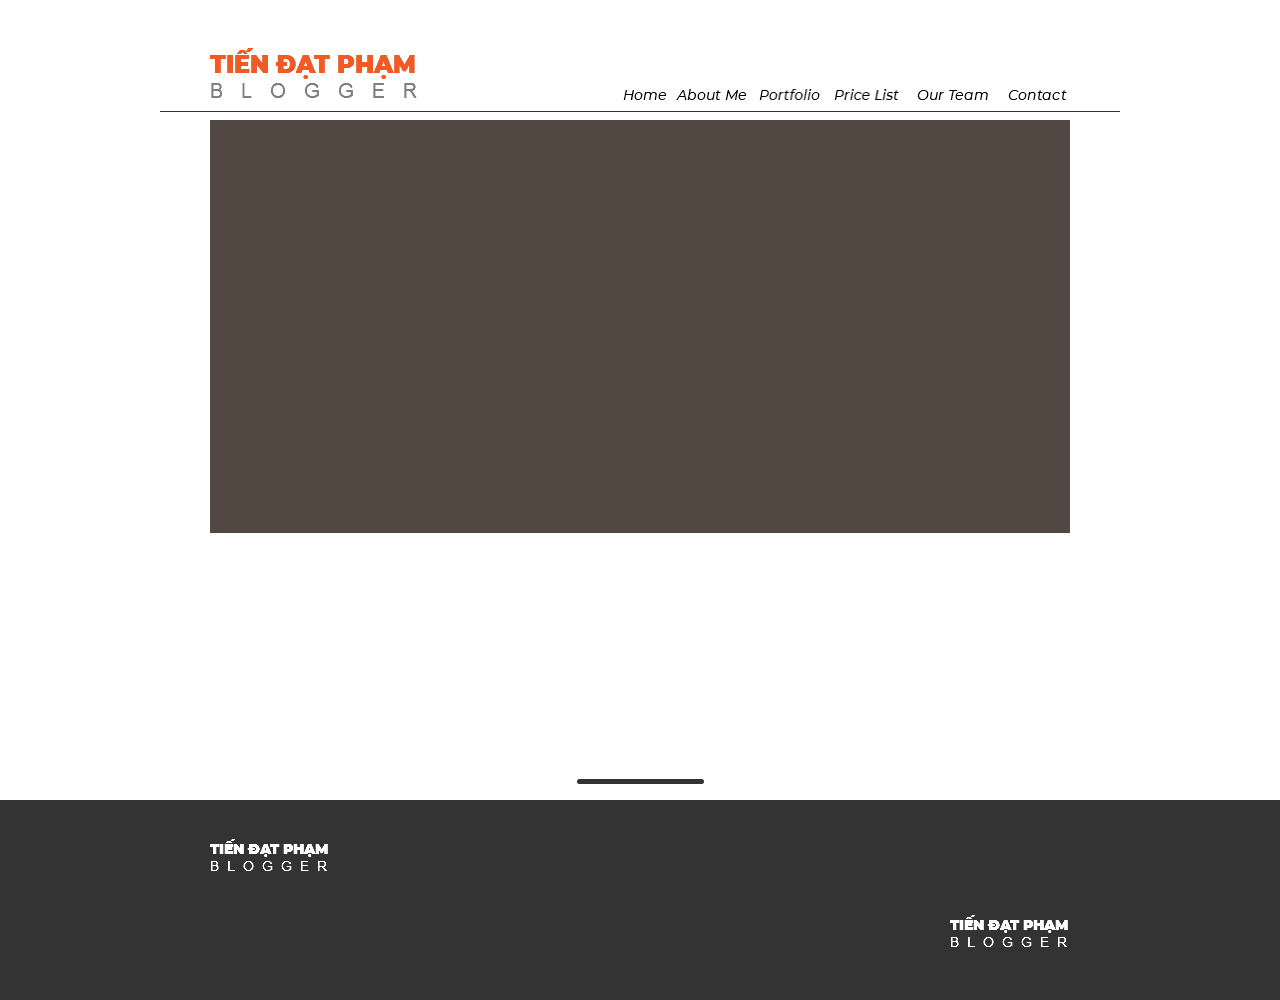
<file: price-list.html>
<!DOCTYPE html>
<html class="nojs html css_verticalspacer" lang="en-US">
 <head>

  <meta http-equiv="Content-type" content="text/html;charset=UTF-8"/>
  <meta name="generator" content="2018.1.1.386"/>
  
  <script type="text/javascript">
   // Update the 'nojs'/'js' class on the html node
document.documentElement.className = document.documentElement.className.replace(/\bnojs\b/g, 'js');

// Check that all required assets are uploaded and up-to-date
if(typeof Muse == "undefined") window.Muse = {}; window.Muse.assets = {"required":["museutils.js", "museconfig.js", "jquery.watch.js", "require.js", "price-list.css"], "outOfDate":[]};
</script>
  
  <title>Price List</title>
  <!-- CSS -->
  <link rel="stylesheet" type="text/css" href="css/site_global.css?crc=4090704455"/>
  <link rel="stylesheet" type="text/css" href="css/master_a-master.css?crc=3771936504"/>
  <link rel="stylesheet" type="text/css" href="css/price-list.css?crc=3905847779" id="pagesheet"/>
   </head>
 <body>

  <div class="clearfix" id="page"><!-- group -->
   <div class="clearfix grpelem" id="ppu379-7"><!-- column -->
    <div class="clearfix colelem" id="pu379-7"><!-- group -->
     <img class="grpelem" id="u379-7" alt="TIẾN ĐẠT PHẠM BLOGGER" width="210" height="55" src="images/u379-7.png?crc=3816308205"/><!-- rasterized frame -->
     <a class="nonblock nontext grpelem" id="u843-4" href="index.html"><!-- rasterized frame --><img id="u843-4_img" alt="Home" width="45" height="17" src="images/u843-4.png?crc=4074835141"/></a>
     <a class="nonblock nontext grpelem" id="u726-4" href="about-me.html"><!-- rasterized frame --><img id="u726-4_img" alt="About Me" width="71" height="17" src="images/u726-4.png?crc=232678813"/></a>
     <a class="nonblock nontext grpelem" id="u822-4" href="portfolio.html"><!-- rasterized frame --><img id="u822-4_img" alt="Portfolio" width="63" height="17" src="images/u822-4.png?crc=411464022"/></a>
     <a class="nonblock nontext MuseLinkActive grpelem" id="u816-4" href="price-list.html"><!-- rasterized frame --><img id="u816-4_img" alt="Price List" width="71" height="17" src="images/u816-4.png?crc=4132676363"/></a>
     <a class="nonblock nontext grpelem" id="u825-4" href="our-team.html"><!-- rasterized frame --><img id="u825-4_img" alt="Our Team" width="80" height="17" src="images/u825-4.png?crc=4070322756"/></a>
     <a class="nonblock nontext grpelem" id="u819-4" href="contact.html"><!-- rasterized frame --><img id="u819-4_img" alt="Contact" width="66" height="17" src="images/u819-4.png?crc=98755659"/></a>
    </div>
    <div class="colelem" id="u1427"><!-- simple frame --></div>
    <div class="colelem" id="u1418"><!-- simple frame --></div>
   </div>
   <div class="verticalspacer" data-offset-top="533" data-content-above-spacer="533" data-content-below-spacer="250"></div>
   <div class="clearfix grpelem" id="pu1453"><!-- column -->
    <div class="colelem" id="u1453"><!-- simple frame --></div>
    <div class="browser_width colelem" id="u1382-bw">
     <div id="u1382"><!-- group -->
      <div class="clearfix" id="u1382_align_to_page">
       <img class="grpelem" id="u1385-6" alt="TIẾN ĐẠT PHẠM BLOGGER" width="120" height="35" src="images/u1385-6.png?crc=422063346"/><!-- rasterized frame -->
       <img class="grpelem" id="u1390-6" alt="TIẾN ĐẠT PHẠM BLOGGER" width="120" height="35" src="images/u1390-6.png?crc=422063346"/><!-- rasterized frame -->
      </div>
     </div>
    </div>
   </div>
  </div>
  <!-- Other scripts -->
  <script type="text/javascript">
   // Decide whether to suppress missing file error or not based on preference setting
var suppressMissingFileError = false
</script>
  <script type="text/javascript">
   window.Muse.assets.check=function(c){if(!window.Muse.assets.checked){window.Muse.assets.checked=!0;var b={},d=function(a,b){if(window.getComputedStyle){var c=window.getComputedStyle(a,null);return c&&c.getPropertyValue(b)||c&&c[b]||""}if(document.documentElement.currentStyle)return(c=a.currentStyle)&&c[b]||a.style&&a.style[b]||"";return""},a=function(a){if(a.match(/^rgb/))return a=a.replace(/\s+/g,"").match(/([\d\,]+)/gi)[0].split(","),(parseInt(a[0])<<16)+(parseInt(a[1])<<8)+parseInt(a[2]);if(a.match(/^\#/))return parseInt(a.substr(1),
16);return 0},f=function(f){for(var g=document.getElementsByTagName("link"),j=0;j<g.length;j++)if("text/css"==g[j].type){var l=(g[j].href||"").match(/\/?css\/([\w\-]+\.css)\?crc=(\d+)/);if(!l||!l[1]||!l[2])break;b[l[1]]=l[2]}g=document.createElement("div");g.className="version";g.style.cssText="display:none; width:1px; height:1px;";document.getElementsByTagName("body")[0].appendChild(g);for(j=0;j<Muse.assets.required.length;){var l=Muse.assets.required[j],k=l.match(/([\w\-\.]+)\.(\w+)$/),i=k&&k[1]?
k[1]:null,k=k&&k[2]?k[2]:null;switch(k.toLowerCase()){case "css":i=i.replace(/\W/gi,"_").replace(/^([^a-z])/gi,"_$1");g.className+=" "+i;i=a(d(g,"color"));k=a(d(g,"backgroundColor"));i!=0||k!=0?(Muse.assets.required.splice(j,1),"undefined"!=typeof b[l]&&(i!=b[l]>>>24||k!=(b[l]&16777215))&&Muse.assets.outOfDate.push(l)):j++;g.className="version";break;case "js":j++;break;default:throw Error("Unsupported file type: "+k);}}c?c().jquery!="1.8.3"&&Muse.assets.outOfDate.push("jquery-1.8.3.min.js"):Muse.assets.required.push("jquery-1.8.3.min.js");
g.parentNode.removeChild(g);if(Muse.assets.outOfDate.length||Muse.assets.required.length)g="Some files on the server may be missing or incorrect. Clear browser cache and try again. If the problem persists please contact website author.",f&&Muse.assets.outOfDate.length&&(g+="\nOut of date: "+Muse.assets.outOfDate.join(",")),f&&Muse.assets.required.length&&(g+="\nMissing: "+Muse.assets.required.join(",")),suppressMissingFileError?(g+="\nUse SuppressMissingFileError key in AppPrefs.xml to show missing file error pop up.",console.log(g)):alert(g)};location&&location.search&&location.search.match&&location.search.match(/muse_debug/gi)?
setTimeout(function(){f(!0)},5E3):f()}};
var muse_init=function(){require.config({baseUrl:""});require(["jquery","museutils","whatinput","jquery.watch"],function(c){var $ = c;$(document).ready(function(){try{
window.Muse.assets.check($);/* body */
Muse.Utils.transformMarkupToFixBrowserProblemsPreInit();/* body */
Muse.Utils.prepHyperlinks(true);/* body */
Muse.Utils.resizeHeight('.browser_width');/* resize height */
Muse.Utils.requestAnimationFrame(function() { $('body').addClass('initialized'); });/* mark body as initialized */
Muse.Utils.makeButtonsVisibleAfterSettingMinWidth();/* body */
Muse.Utils.fullPage('#page');/* 100% height page */
Muse.Utils.showWidgetsWhenReady();/* body */
Muse.Utils.transformMarkupToFixBrowserProblems();/* body */
}catch(b){if(b&&"function"==typeof b.notify?b.notify():Muse.Assert.fail("Error calling selector function: "+b),false)throw b;}})})};

</script>
  <!-- RequireJS script -->
  <script src="scripts/require.js?crc=4177726516" type="text/javascript" async data-main="scripts/museconfig.js?crc=3936894949" onload="if (requirejs) requirejs.onError = function(requireType, requireModule) { if (requireType && requireType.toString && requireType.toString().indexOf && 0 <= requireType.toString().indexOf('#scripterror')) window.Muse.assets.check(); }" onerror="window.Muse.assets.check();"></script>
   </body>
</html>
</file>
<file: css/site_global.css>
html{min-height:100%;min-width:100%;-ms-text-size-adjust:none;}body,div,dl,dt,dd,ul,ol,li,nav,h1,h2,h3,h4,h5,h6,pre,code,form,fieldset,legend,input,button,textarea,p,blockquote,th,td,a{margin:0px;padding:0px;border-width:0px;border-style:solid;border-color:transparent;-webkit-transform-origin:left top;-ms-transform-origin:left top;-o-transform-origin:left top;transform-origin:left top;background-repeat:no-repeat;}button.submit-btn{-moz-box-sizing:content-box;-webkit-box-sizing:content-box;box-sizing:content-box;}.transition{-webkit-transition-property:background-image,background-position,background-color,border-color,border-radius,color,font-size,font-style,font-weight,letter-spacing,line-height,text-align,box-shadow,text-shadow,opacity;transition-property:background-image,background-position,background-color,border-color,border-radius,color,font-size,font-style,font-weight,letter-spacing,line-height,text-align,box-shadow,text-shadow,opacity;}.transition *{-webkit-transition:inherit;transition:inherit;}table{border-collapse:collapse;border-spacing:0px;}fieldset,img{border:0px;border-style:solid;-webkit-transform-origin:left top;-ms-transform-origin:left top;-o-transform-origin:left top;transform-origin:left top;}address,caption,cite,code,dfn,em,strong,th,var,optgroup{font-style:inherit;font-weight:inherit;}del,ins{text-decoration:none;}li{list-style:none;}caption,th{text-align:left;}h1,h2,h3,h4,h5,h6{font-size:100%;font-weight:inherit;}input,button,textarea,select,optgroup,option{font-family:inherit;font-size:inherit;font-style:inherit;font-weight:inherit;}.form-grp input,.form-grp textarea{-webkit-appearance:none;-webkit-border-radius:0;}body{font-family:Arial, Helvetica Neue, Helvetica, sans-serif;text-align:left;font-size:14px;line-height:17px;word-wrap:break-word;text-rendering:optimizeLegibility;-moz-font-feature-settings:'liga';-ms-font-feature-settings:'liga';-webkit-font-feature-settings:'liga';font-feature-settings:'liga';}a{color:inherit;text-decoration:inherit;}a:link{color:#7F7F7F;font-weight:bold;text-decoration:inherit;}a:visited{color:#800080;text-decoration:inherit;}a:hover{color:#333333;font-weight:bold;text-decoration:inherit;}a:active{color:#F15A24;font-weight:bold;text-decoration:inherit;}a.nontext{color:black;text-decoration:none;font-style:normal;font-weight:normal;}.Link a:link{color:#7F7F7F;font-weight:bold;text-decoration:inherit;}.Link a:visited{color:#800080;text-decoration:inherit;}.Link a:hover{color:#333333;font-weight:bold;text-decoration:inherit;}.Link a:active{color:#EE0000;text-decoration:inherit;}.normal_text{color:#000000;direction:ltr;font-family:Arial, Helvetica Neue, Helvetica, sans-serif;font-size:14px;font-style:normal;font-weight:normal;letter-spacing:0px;line-height:17px;text-align:left;text-decoration:none;text-indent:0px;text-transform:none;vertical-align:0px;padding:0px;}.Tit{font-size:24px;text-transform:uppercase;}.list0 li:before{position:absolute;right:100%;letter-spacing:0px;text-decoration:none;font-weight:normal;font-style:normal;}.rtl-list li:before{right:auto;left:100%;}.nls-None > li:before,.nls-None .list3 > li:before,.nls-None .list6 > li:before{margin-right:6px;content:'•';}.nls-None .list1 > li:before,.nls-None .list4 > li:before,.nls-None .list7 > li:before{margin-right:6px;content:'○';}.nls-None,.nls-None .list1,.nls-None .list2,.nls-None .list3,.nls-None .list4,.nls-None .list5,.nls-None .list6,.nls-None .list7,.nls-None .list8{padding-left:34px;}.nls-None.rtl-list,.nls-None .list1.rtl-list,.nls-None .list2.rtl-list,.nls-None .list3.rtl-list,.nls-None .list4.rtl-list,.nls-None .list5.rtl-list,.nls-None .list6.rtl-list,.nls-None .list7.rtl-list,.nls-None .list8.rtl-list{padding-left:0px;padding-right:34px;}.nls-None .list2 > li:before,.nls-None .list5 > li:before,.nls-None .list8 > li:before{margin-right:6px;content:'-';}.nls-None.rtl-list > li:before,.nls-None .list1.rtl-list > li:before,.nls-None .list2.rtl-list > li:before,.nls-None .list3.rtl-list > li:before,.nls-None .list4.rtl-list > li:before,.nls-None .list5.rtl-list > li:before,.nls-None .list6.rtl-list > li:before,.nls-None .list7.rtl-list > li:before,.nls-None .list8.rtl-list > li:before{margin-right:0px;margin-left:6px;}.TabbedPanelsTab{white-space:nowrap;}.MenuBar .MenuBarView,.MenuBar .SubMenuView{display:block;list-style:none;}.MenuBar .SubMenu{display:none;position:absolute;}.NoWrap{white-space:nowrap;word-wrap:normal;}.rootelem{margin-left:auto;margin-right:auto;}.colelem{display:inline;float:left;clear:both;}.clearfix:after{content:"\0020";visibility:hidden;display:block;height:0px;clear:both;}*:first-child+html .clearfix{zoom:1;}.clip_frame{overflow:hidden;}.popup_anchor{position:relative;width:0px;height:0px;}.allow_click_through *{pointer-events:auto;}.popup_element{z-index:100000;}.svg{display:block;vertical-align:top;}span.wrap{content:'';clear:left;display:block;}span.actAsInlineDiv{display:inline-block;}.position_content,.excludeFromNormalFlow{float:left;}.preload_images{position:absolute;overflow:hidden;left:-9999px;top:-9999px;height:1px;width:1px;}.preload{height:1px;width:1px;}.animateStates{-webkit-transition:0.3s ease-in-out;-moz-transition:0.3s ease-in-out;-o-transition:0.3s ease-in-out;transition:0.3s ease-in-out;}[data-whatinput="mouse"] *:focus,[data-whatinput="touch"] *:focus,input:focus,textarea:focus{outline:none;}textarea{resize:none;overflow:auto;}.allow_click_through,.fld-prompt{pointer-events:none;}.wrapped-input{position:absolute;top:0px;left:0px;background:transparent;border:none;}.submit-btn{z-index:50000;cursor:pointer;}.anchor_item{width:22px;height:18px;}.MenuBar .SubMenuVisible,.MenuBarVertical .SubMenuVisible,.MenuBar .SubMenu .SubMenuVisible,.popup_element.Active,span.actAsPara,.actAsDiv,a.nonblock.nontext,img.block{display:block;}.widget_invisible,.js .invi,.js .mse_pre_init{visibility:hidden;}.ose_ei{visibility:hidden;z-index:0;}.no_vert_scroll{overflow-y:hidden;}.always_vert_scroll{overflow-y:scroll;}.always_horz_scroll{overflow-x:scroll;}.fullscreen{overflow:hidden;left:0px;top:0px;position:fixed;height:100%;width:100%;-moz-box-sizing:border-box;-webkit-box-sizing:border-box;-ms-box-sizing:border-box;box-sizing:border-box;}.fullwidth{position:absolute;}.borderbox{-moz-box-sizing:border-box;-webkit-box-sizing:border-box;-ms-box-sizing:border-box;box-sizing:border-box;}.scroll_wrapper{position:absolute;overflow:auto;left:0px;right:0px;top:0px;bottom:0px;padding-top:0px;padding-bottom:0px;margin-top:0px;margin-bottom:0px;}.browser_width > *{position:absolute;left:0px;right:0px;}.grpelem,.accordion_wrapper{display:inline;float:left;}.fld-checkbox input[type=checkbox],.fld-radiobutton input[type=radio]{position:absolute;overflow:hidden;clip:rect(0px, 0px, 0px, 0px);height:1px;width:1px;margin:-1px;padding:0px;border:0px;}.fld-checkbox input[type=checkbox] + label,.fld-radiobutton input[type=radio] + label{display:inline-block;background-repeat:no-repeat;cursor:pointer;float:left;width:100%;height:100%;}.pointer_cursor,.fld-recaptcha-mode,.fld-recaptcha-refresh,.fld-recaptcha-help{cursor:pointer;}p,h1,h2,h3,h4,h5,h6,ol,ul,span.actAsPara{max-height:1000000px;}.superscript{vertical-align:super;font-size:66%;line-height:0px;}.subscript{vertical-align:sub;font-size:66%;line-height:0px;}.horizontalSlideShow{-ms-touch-action:pan-y;touch-action:pan-y;}.verticalSlideShow{-ms-touch-action:pan-x;touch-action:pan-x;}.colelem100,.verticalspacer{clear:both;}.list0 li,.MenuBar .MenuItemContainer,.SlideShowContentPanel .fullscreen img,.css_verticalspacer .verticalspacer{position:relative;}.popup_element.Inactive,.js .disn,.js .an_invi,.hidden,.breakpoint{display:none;}#muse_css_mq{position:absolute;display:none;background-color:#FFFFFE;}.fluid_height_spacer{width:0.01px;}.muse_check_css{display:none;position:fixed;}@media screen and (-webkit-min-device-pixel-ratio:0){body{text-rendering:auto;}}
</file>
<file: css/master_a-master.css>
#u1453{background-color:#333333;border-radius:10px;}#u1427,#u1382{background-color:#333333;}#u379-7,#u843-4_img,#u726-4_img,#u822-4_img,#u816-4_img,#u825-4_img,#u819-4_img,#u1385-6,#u1390-6{display:block;vertical-align:top;}
</file>
<file: css/index.css>
.version.index{color:#000008;background-color:#91E652;}#page{z-index:1;width:960px;min-height:1000px;background-image:none;border-width:0px;border-color:#000000;background-color:transparent;margin-left:auto;margin-right:auto;}#ppu379-7{z-index:0;width:0.01px;margin-right:-10000px;margin-top:50px;}#pu379-7{z-index:2;width:0.01px;margin-left:50px;}#u379-7{z-index:2;position:relative;margin-right:-10000px;margin-top:-2px;}#u843-4{z-index:13;position:relative;margin-right:-10000px;width:45px;margin-top:36px;left:412px;}#u726-4{z-index:9;position:relative;margin-right:-10000px;width:71px;margin-top:36px;left:466px;}#u822-4{z-index:29;position:relative;margin-right:-10000px;width:64px;margin-top:36px;left:548px;}#u816-4{z-index:17;position:relative;margin-right:-10000px;width:72px;margin-top:36px;left:621px;}#u825-4{z-index:21;position:relative;margin-right:-10000px;width:80px;margin-top:36px;left:703px;}#u819-4{z-index:25;position:relative;margin-right:-10000px;width:66px;margin-top:36px;left:794px;}#u1427{z-index:46;width:960px;height:1px;margin-top:8px;position:relative;}#u1430{z-index:48;width:960px;height:380px;-webkit-transition-duration:1s;-webkit-transition-delay:0.5s;-webkit-transition-timing-function:ease-in-out;transition-duration:1s;transition-delay:0.5s;transition-timing-function:ease-in-out;opacity:1;-ms-filter:"progid:DXImageTransform.Microsoft.Alpha(Opacity=100)";filter:alpha(opacity=100);margin-top:8px;position:relative;background:transparent url("../images/nino-yang-doigz9_qmfi-unsplash.jpg?crc=4070534559") no-repeat center center;background-size:cover;}#u1448-4{z-index:60;display:block;vertical-align:top;margin-left:343px;margin-top:46px;position:relative;}#u1443-11{z-index:49;margin-left:195px;margin-top:29px;position:relative;}#u1443-11_img{display:block;vertical-align:top;}#pu1456{z-index:64;width:0.01px;margin-left:50px;margin-top:49px;}#u1456{z-index:64;width:200px;height:200px;background-color:#534741;position:relative;margin-right:-10000px;}#u1459{z-index:66;width:200px;height:200px;background-color:#534741;position:relative;margin-right:-10000px;left:220px;}#u1462{z-index:68;width:200px;height:200px;background-color:#534741;position:relative;margin-right:-10000px;left:440px;}#u1465{z-index:70;width:200px;height:200px;background-color:#534741;position:relative;margin-right:-10000px;left:660px;}#pu1483-4{z-index:72;width:0.01px;margin-left:50px;margin-top:14px;}#u1483-4{z-index:72;display:block;vertical-align:top;position:relative;margin-right:-10000px;}#u1486-4{z-index:80;display:block;vertical-align:top;position:relative;margin-right:-10000px;left:220px;}#u1489-4{z-index:88;display:block;vertical-align:top;position:relative;margin-right:-10000px;left:440px;}#u1492-4{z-index:96;display:block;vertical-align:top;position:relative;margin-right:-10000px;left:660px;}#pu1477{z-index:65;width:0.01px;margin-left:50px;margin-top:69px;}#u1477{z-index:65;width:200px;height:200px;background-color:#534741;position:relative;margin-right:-10000px;}#u1474{z-index:67;width:200px;height:200px;background-color:#534741;position:relative;margin-right:-10000px;left:220px;}#u1471{z-index:69;width:200px;height:200px;background-color:#534741;position:relative;margin-right:-10000px;left:440px;}#u1468{z-index:71;width:200px;height:200px;background-color:#534741;position:relative;margin-right:-10000px;left:660px;}#pu1504-4{z-index:76;width:0.01px;margin-left:50px;margin-top:17px;}#u1504-4{z-index:76;display:block;vertical-align:top;position:relative;margin-right:-10000px;}#u1498-4{z-index:84;display:block;vertical-align:top;position:relative;margin-right:-10000px;left:220px;}#u1501-4{z-index:92;display:block;vertical-align:top;position:relative;margin-right:-10000px;left:440px;}#u1495-4{z-index:100;display:block;vertical-align:top;position:relative;margin-right:-10000px;left:660px;}.css_verticalspacer .verticalspacer{height:calc(100vh - 1877px);}#pu1453{z-index:47;width:0.01px;margin-right:-10000px;margin-top:29px;margin-left:-100px;}#u1453{z-index:47;width:127px;height:5px;margin-left:517px;position:relative;}#u1382{z-index:33;min-height:150px;padding-bottom:50px;}#u1382_align_to_page{margin-left:auto;margin-right:auto;position:relative;width:960px;left:-100px;}#u1385-6{z-index:34;position:relative;margin-right:-10000px;margin-top:39px;left:150px;}#u1390-6{z-index:40;position:relative;margin-right:-10000px;margin-top:115px;left:890px;}.js body{visibility:hidden;}.js body.initialized{visibility:visible;}#u1382-bw{z-index:33;min-height:150px;margin-top:16px;}#muse_css_mq,.html{background-color:#FFFFFF;}body{position:relative;min-width:960px;}.verticalspacer{min-height:1px;}
</file>
<file: css/about-me.css>
.version.about_me{color:#00001E;background-color:#6A3491;}#page{z-index:1;width:960px;min-height:1000px;background-image:none;border-width:0px;border-color:#000000;background-color:transparent;margin-left:auto;margin-right:auto;}#ppu379-7{z-index:0;width:0.01px;margin-right:-10000px;margin-top:50px;}#pu379-7{z-index:2;width:0.01px;margin-left:50px;}#u379-7{z-index:2;position:relative;margin-right:-10000px;margin-top:-2px;}#u843-4{z-index:13;position:relative;margin-right:-10000px;width:45px;margin-top:36px;left:412px;}#u726-4{z-index:9;position:relative;margin-right:-10000px;width:71px;margin-top:36px;left:466px;}#u822-4{z-index:29;position:relative;margin-right:-10000px;width:64px;margin-top:36px;left:548px;}#u816-4{z-index:17;position:relative;margin-right:-10000px;width:72px;margin-top:36px;left:621px;}#u825-4{z-index:21;position:relative;margin-right:-10000px;width:80px;margin-top:36px;left:703px;}#u819-4{z-index:25;position:relative;margin-right:-10000px;width:66px;margin-top:36px;left:794px;}#u1427{z-index:46;width:960px;height:1px;margin-top:8px;position:relative;}#u1409{z-index:48;width:860px;height:390px;background-color:#FF0000;margin-left:50px;margin-top:8px;position:relative;}.css_verticalspacer .verticalspacer{height:calc(100vh - 760px);}#pu1453{z-index:47;width:0.01px;margin-right:-10000px;margin-top:29px;margin-left:-100px;}#u1453{z-index:47;width:127px;height:5px;margin-left:517px;position:relative;}#u1382{z-index:33;min-height:150px;padding-bottom:50px;}#u1382_align_to_page{margin-left:auto;margin-right:auto;position:relative;width:960px;left:-100px;}#u1385-6{z-index:34;position:relative;margin-right:-10000px;margin-top:39px;left:150px;}#u1390-6{z-index:40;position:relative;margin-right:-10000px;margin-top:115px;left:890px;}.js body{visibility:hidden;}.js body.initialized{visibility:visible;}#u1382-bw{z-index:33;min-height:150px;margin-top:16px;}#muse_css_mq,.html{background-color:#FFFFFF;}body{position:relative;min-width:960px;}.verticalspacer{min-height:240px;}
</file>
<file: css/contact.css>
.version.contact{color:#00000C;background-color:#F61D58;}#page{z-index:1;width:960px;min-height:1000px;background-image:none;border-width:0px;border-color:#000000;background-color:transparent;margin-left:auto;margin-right:auto;}#ppu379-7{z-index:0;width:0.01px;margin-right:-10000px;margin-top:50px;}#pu379-7{z-index:2;width:0.01px;margin-left:50px;}#u379-7{z-index:2;position:relative;margin-right:-10000px;margin-top:-2px;}#u843-4{z-index:13;position:relative;margin-right:-10000px;width:45px;margin-top:36px;left:412px;}#u726-4{z-index:9;position:relative;margin-right:-10000px;width:71px;margin-top:36px;left:466px;}#u822-4{z-index:29;position:relative;margin-right:-10000px;width:64px;margin-top:36px;left:548px;}#u816-4{z-index:17;position:relative;margin-right:-10000px;width:72px;margin-top:36px;left:621px;}#u825-4{z-index:21;position:relative;margin-right:-10000px;width:80px;margin-top:36px;left:703px;}#u819-4{z-index:25;position:relative;margin-right:-10000px;width:66px;margin-top:36px;left:794px;}#u1427{z-index:46;width:960px;height:1px;margin-top:8px;position:relative;}#u1424{z-index:48;width:860px;height:551px;background-color:#FBB03B;margin-left:50px;margin-top:8px;position:relative;}.css_verticalspacer .verticalspacer{height:calc(100vh - 921px);}#pu1453{z-index:47;width:0.01px;margin-right:-10000px;margin-top:29px;margin-left:-100px;}#u1453{z-index:47;width:127px;height:5px;margin-left:517px;position:relative;}#u1382{z-index:33;min-height:150px;padding-bottom:50px;}#u1382_align_to_page{margin-left:auto;margin-right:auto;position:relative;width:960px;left:-100px;}#u1385-6{z-index:34;position:relative;margin-right:-10000px;margin-top:39px;left:150px;}#u1390-6{z-index:40;position:relative;margin-right:-10000px;margin-top:115px;left:890px;}.js body{visibility:hidden;}.js body.initialized{visibility:visible;}#u1382-bw{z-index:33;min-height:150px;margin-top:16px;}#muse_css_mq,.html{background-color:#FFFFFF;}body{position:relative;min-width:960px;}.verticalspacer{min-height:79px;}
</file>
<file: css/our-team.css>
.version.our_team{color:#00000D;background-color:#E241DA;}#page{z-index:1;width:960px;min-height:1000px;background-image:none;border-width:0px;border-color:#000000;background-color:transparent;margin-left:auto;margin-right:auto;}#ppu379-7{z-index:0;width:0.01px;margin-right:-10000px;margin-top:50px;}#pu379-7{z-index:2;width:0.01px;margin-left:50px;}#u379-7{z-index:2;position:relative;margin-right:-10000px;margin-top:-2px;}#u843-4{z-index:13;position:relative;margin-right:-10000px;width:45px;margin-top:36px;left:412px;}#u726-4{z-index:9;position:relative;margin-right:-10000px;width:71px;margin-top:36px;left:466px;}#u822-4{z-index:29;position:relative;margin-right:-10000px;width:64px;margin-top:36px;left:548px;}#u816-4{z-index:17;position:relative;margin-right:-10000px;width:72px;margin-top:36px;left:621px;}#u825-4{z-index:21;position:relative;margin-right:-10000px;width:80px;margin-top:36px;left:703px;}#u819-4{z-index:25;position:relative;margin-right:-10000px;width:66px;margin-top:36px;left:794px;}#u1427{z-index:46;width:960px;height:1px;margin-top:8px;position:relative;}#u1421{z-index:48;width:860px;height:553px;background-color:#E21E79;margin-left:50px;margin-top:8px;position:relative;}.css_verticalspacer .verticalspacer{height:calc(100vh - 923px);}#pu1453{z-index:47;width:0.01px;margin-right:-10000px;margin-top:29px;margin-left:-100px;}#u1453{z-index:47;width:127px;height:5px;margin-left:517px;position:relative;}#u1382{z-index:33;min-height:150px;padding-bottom:50px;}#u1382_align_to_page{margin-left:auto;margin-right:auto;position:relative;width:960px;left:-100px;}#u1385-6{z-index:34;position:relative;margin-right:-10000px;margin-top:39px;left:150px;}#u1390-6{z-index:40;position:relative;margin-right:-10000px;margin-top:115px;left:890px;}.js body{visibility:hidden;}.js body.initialized{visibility:visible;}#u1382-bw{z-index:33;min-height:150px;margin-top:16px;}#muse_css_mq,.html{background-color:#FFFFFF;}body{position:relative;min-width:960px;}.verticalspacer{min-height:77px;}
</file>
<file: css/portfolio.css>
.version.portfolio{color:#0000EC;background-color:#950442;}#page{z-index:1;width:960px;min-height:1000px;background-image:none;border-width:0px;border-color:#000000;background-color:transparent;margin-left:auto;margin-right:auto;}#ppu379-7{z-index:0;width:0.01px;padding-bottom:0px;margin-right:-10000px;margin-top:50px;}#pu379-7{z-index:2;width:0.01px;margin-left:50px;}#u379-7{z-index:2;position:relative;margin-right:-10000px;margin-top:-2px;}#u843-4{z-index:13;position:relative;margin-right:-10000px;width:45px;margin-top:36px;left:412px;}#u726-4{z-index:9;position:relative;margin-right:-10000px;width:71px;margin-top:36px;left:466px;}#u822-4{z-index:29;position:relative;margin-right:-10000px;width:64px;margin-top:36px;left:548px;}#u816-4{z-index:17;position:relative;margin-right:-10000px;width:72px;margin-top:36px;left:621px;}#u825-4{z-index:21;position:relative;margin-right:-10000px;width:80px;margin-top:36px;left:703px;}#u819-4{z-index:25;position:relative;margin-right:-10000px;width:66px;margin-top:36px;left:794px;}#u1427{z-index:46;width:960px;height:1px;margin-top:8px;position:relative;}#u1415{z-index:48;width:860px;height:408px;background-color:#00FF00;margin-left:50px;margin-top:8px;position:relative;}.css_verticalspacer .verticalspacer{height:calc(100vh - 778px);}#pu1453{z-index:47;width:0.01px;margin-right:-10000px;margin-top:29px;margin-left:-100px;}#u1453{z-index:47;width:127px;height:5px;margin-left:517px;position:relative;}#u1382{z-index:33;min-height:150px;padding-bottom:50px;}#u1382_align_to_page{margin-left:auto;margin-right:auto;position:relative;width:960px;left:-100px;}#u1385-6{z-index:34;position:relative;margin-right:-10000px;margin-top:39px;left:150px;}#u1390-6{z-index:40;position:relative;margin-right:-10000px;margin-top:115px;left:890px;}.js body{visibility:hidden;}.js body.initialized{visibility:visible;}#u1382-bw{z-index:33;min-height:150px;margin-top:16px;}#muse_css_mq,.html{background-color:#FFFFFF;}body{position:relative;min-width:960px;}.verticalspacer{min-height:222px;}
</file>
<file: css/price-list.css>
.version.price_list{color:#0000E8;background-color:#CE81E3;}#page{z-index:1;width:960px;min-height:1000px;background-image:none;border-width:0px;border-color:#000000;background-color:transparent;margin-left:auto;margin-right:auto;}#ppu379-7{z-index:0;width:0.01px;margin-right:-10000px;margin-top:50px;}#pu379-7{z-index:2;width:0.01px;margin-left:50px;}#u379-7{z-index:2;position:relative;margin-right:-10000px;margin-top:-2px;}#u843-4{z-index:13;position:relative;margin-right:-10000px;width:45px;margin-top:36px;left:412px;}#u726-4{z-index:9;position:relative;margin-right:-10000px;width:71px;margin-top:36px;left:466px;}#u822-4{z-index:29;position:relative;margin-right:-10000px;width:64px;margin-top:36px;left:548px;}#u816-4{z-index:17;position:relative;margin-right:-10000px;width:72px;margin-top:36px;left:621px;}#u825-4{z-index:21;position:relative;margin-right:-10000px;width:80px;margin-top:36px;left:703px;}#u819-4{z-index:25;position:relative;margin-right:-10000px;width:66px;margin-top:36px;left:794px;}#u1427{z-index:46;width:960px;height:1px;margin-top:8px;position:relative;}#u1418{z-index:48;width:860px;height:413px;background-color:#534741;margin-left:50px;margin-top:8px;position:relative;}.css_verticalspacer .verticalspacer{height:calc(100vh - 783px);}#pu1453{z-index:47;width:0.01px;margin-right:-10000px;margin-top:29px;margin-left:-100px;}#u1453{z-index:47;width:127px;height:5px;margin-left:517px;position:relative;}#u1382{z-index:33;min-height:150px;padding-bottom:50px;}#u1382_align_to_page{margin-left:auto;margin-right:auto;position:relative;width:960px;left:-100px;}#u1385-6{z-index:34;position:relative;margin-right:-10000px;margin-top:39px;left:150px;}#u1390-6{z-index:40;position:relative;margin-right:-10000px;margin-top:115px;left:890px;}.js body{visibility:hidden;}.js body.initialized{visibility:visible;}#u1382-bw{z-index:33;min-height:150px;margin-top:16px;}#muse_css_mq,.html{background-color:#FFFFFF;}body{position:relative;min-width:960px;}.verticalspacer{min-height:217px;}
</file>
